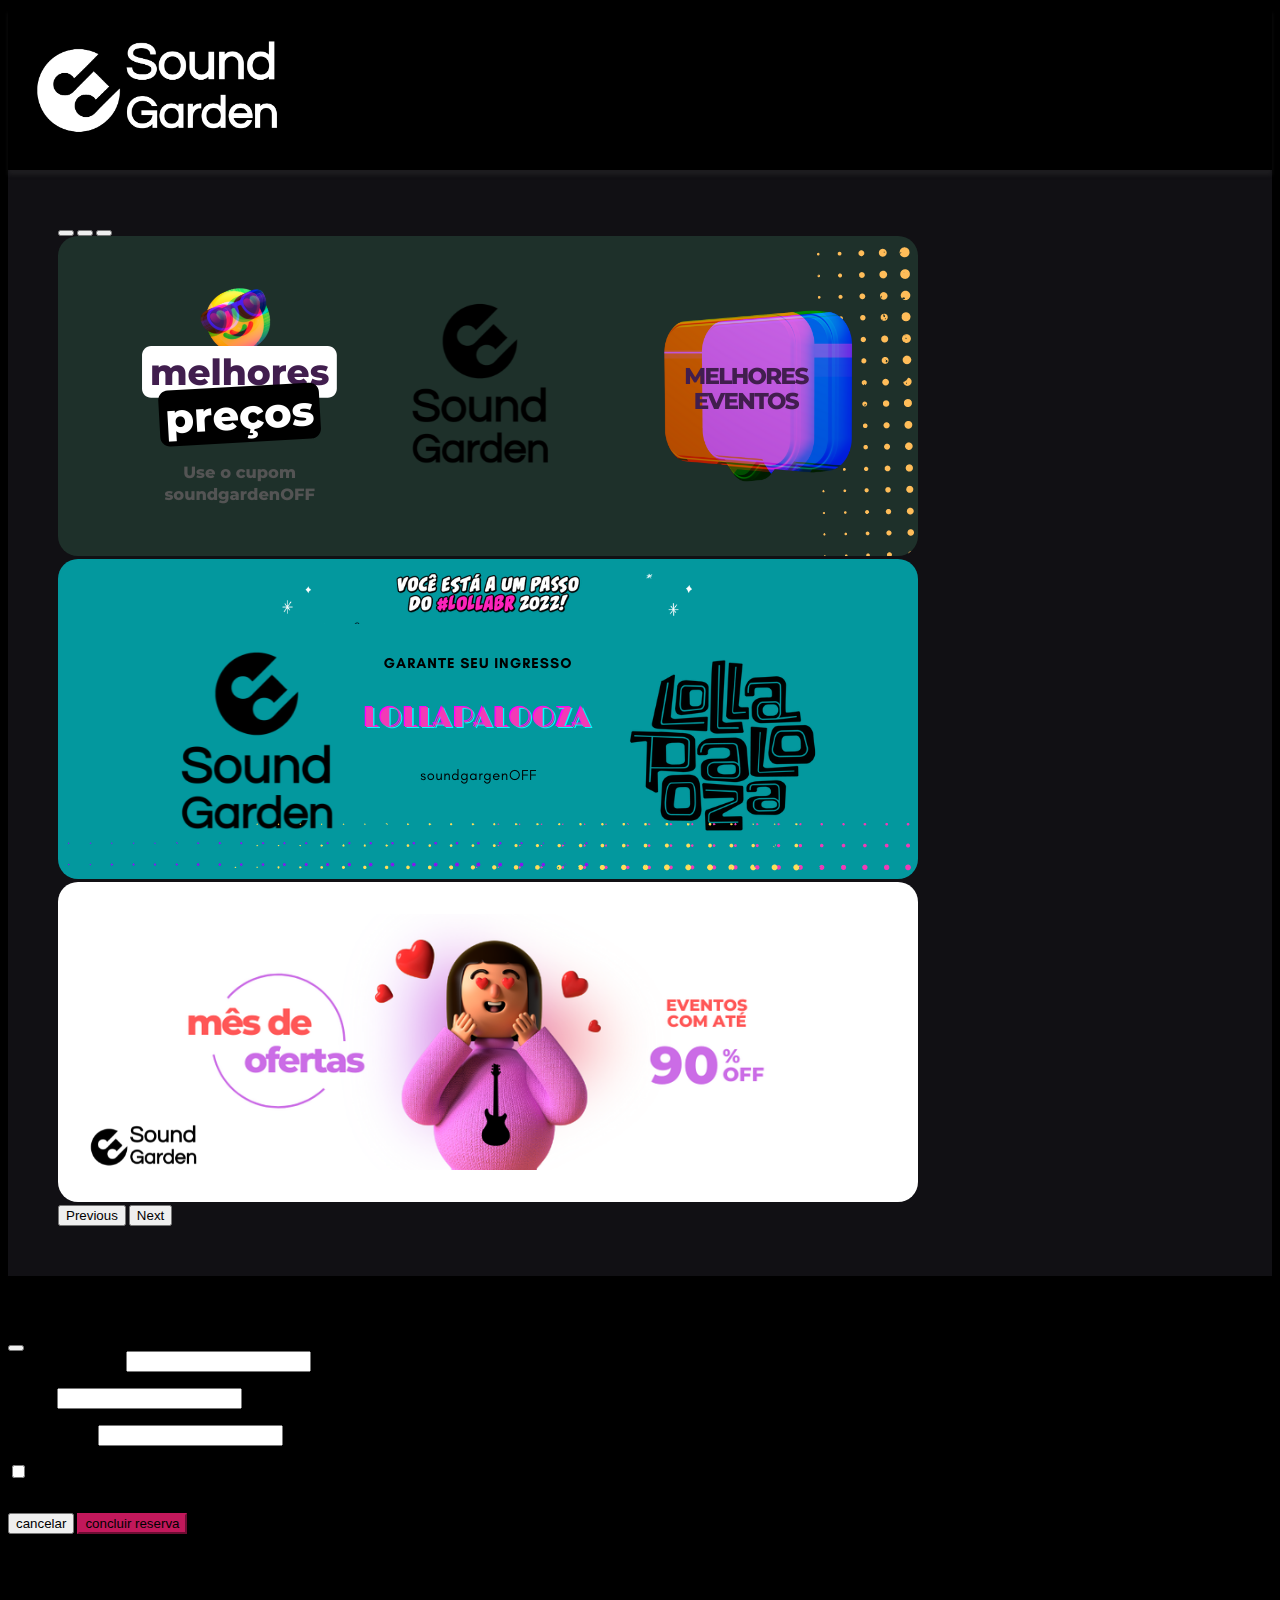
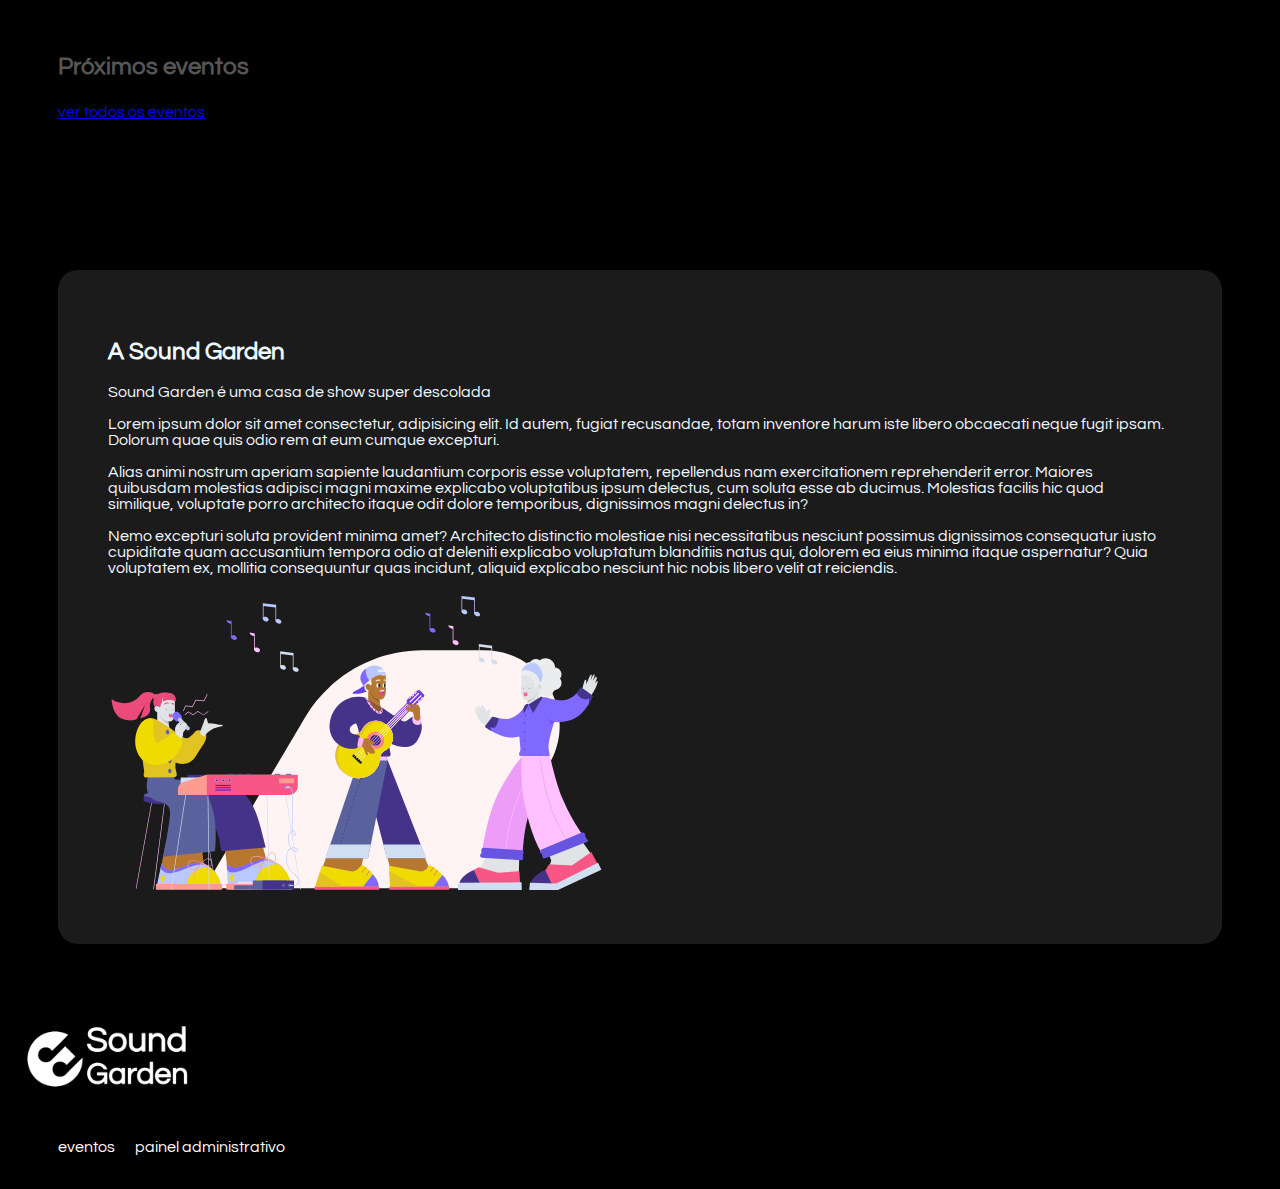
<file: index.html>
<!DOCTYPE html>
<html lang="en">

<head>
    <meta charset="UTF-8">
    <meta http-equiv="X-UA-Compatible" content="IE=edge">
    <!-- <meta name="viewport" content="width=device-width, initial-scale=1.0"> -->
    <title>Sound Garden</title>
    <link href="https://cdn.jsdelivr.net/npm/bootstrap@5.0.2/dist/css/bootstrap.min.css" rel="stylesheet"
        integrity="sha384-EVSTQN3/azprG1Anm3QDgpJLIm9Nao0Yz1ztcQTwFspd3yD65VohhpuuCOmLASjC" crossorigin="anonymous">
    <link rel="stylesheet" href="css/style.css">
</head>

<body class="blackB">
    <header class=" d-flex justify-content-center align-items-center">
        <img src="img/Sound-logo-white (1).png" width="300" alt="">
    </header>

    <main class="d-flex flex-column">
        <section class="d-flex justify-content-center"
            style="background-color: #17161bbd; color: rgb(204, 204, 204); padding: 50px;">

            <div id="carouselExampleIndicators" class="carousel carousel-fade" data-bs-ride="carousel">
                <div class="carousel-indicators">
                    <button type="button" data-bs-target="#carouselExampleIndicators" data-bs-slide-to="0"
                        class="active" aria-current="true" aria-label="Slide 1"></button>
                    <button type="button" data-bs-target="#carouselExampleIndicators" data-bs-slide-to="1"
                        aria-label="Slide 2"></button>
                    <button type="button" data-bs-target="#carouselExampleIndicators" data-bs-slide-to="2"
                        aria-label="Slide 3"></button>
                </div>
                <div class="carousel-inner">
                    <div class="carousel-item active">
                        <img style="border-radius: 20px;" src="/img/1.png" class="d-block w-auto" alt="...">
                    </div>
                    <div class="carousel-item">
                        <a href="/form-banner.html"><img style="border-radius: 20px;" src="/img/2.png"
                                class="d-flex w-auto" alt="..."></a>
                    </div>
                    <div class="carousel-item">
                        <a href=""><img src="/img/3.png" style="border-radius: 20px;" class="d-flex w-auto"
                                alt="..."></a>
                    </div>
                </div>
                <button class="carousel-control-prev" type="button" data-bs-target="#carouselExampleIndicators"
                    data-bs-slide="prev">
                    <span class="carousel-control-prev-icon" aria-hidden="true"></span>
                    <span class="visually-hidden">Previous</span>
                </button>
                <button class="carousel-control-next" type="button" data-bs-target="#carouselExampleIndicators"
                    data-bs-slide="next">
                    <span class="carousel-control-next-icon" aria-hidden="true"></span>
                    <span class="visually-hidden">Next</span>
                </button>
            </div>
        </section>

        <!-- Modal -->
        <div class="modal fade" id="exampleModal" tabindex="-1" aria-labelledby="exampleModalLabel" aria-hidden="true">
            <div class="modal-dialog">
                <div class="modal-content">
                    <div class="modal-header">
                        <h5 class="modal-title" id="exampleModalLabel">Reserve seu ingresso</h5>
                        <button type="button" class="btn-close" data-bs-dismiss="modal" aria-label="Close"></button>
                    </div>
                    <div class="modal-body">
                        <form id="style=" position: inherit;" class="row g-3 needs-validation" novalidate>
                            <div class="col-md-6">
                                <label for="validationCustom01" class="form-label">Nome completo</label>
                                <input type="text" class="form-control" id="validationCustom01" value="" required>
                                <div class="valid-feedback">
                                    Looks good!
                                </div>
                            </div>
                            <div class="col-md-6">
                                <label for="validationCustom05" class="form-label">E-mail</label>
                                <input type="text" class="form-control" id="validationCustom05" required>
                                <div class="invalid-feedback">
                                    Please provide a valid zip.
                                </div>
                            </div>

                            <div class="col-md-6 w-100">
                                <label for="validationCustom04" class="form-label">Quantidade</label>
                                <input type="number" name="Quantidade" class="form-control" id="validationCustom04">
                                <div class="invalid-feedback">
                                    Selecione algo válido
                                </div>
                            </div>
                            <div class="col-12">
                                <div class="form-check">
                                    <input class="form-check-input" type="checkbox" value="" id="invalidCheck" required>
                                    <label class="form-check-label" for="invalidCheck">
                                        Aceito os termos e condições.
                                        <p id="salvadorDaPatria"></p>
                                    </label>
                                    <div class="invalid-feedback">
                                        You must agree before submitting.
                                    </div>

                                    <div class="modal-footer">
                                        <button type="button" class="btn btn-secondary"
                                            data-bs-dismiss="modal">cancelar</button>
                                        <button type="submit" class="btn bg border-0 bg-dark btn-primary"
                                            id="btSend">concluir reserva</button>
                                    </div>
                                </div>
                            </div>
                        </form>
                    </div>
                </div>
            </div>
        </div>

        <!--Cards de Eventos-->
        <section style="padding: 50px; margin-top: 50px;">
            <div class="container text-center" style="color: #555;">
                <h2>Próximos eventos</h2>
            </div>

            <div id="eventos-index" style="margin: 25px 0px 25px 0px"
                class=" container-fluid d-flex justify-content-center flex-wrap align-items-center">

            </div>
            <div class="container text-center">
                <a href="eventos.html" class="btn btn-secondary">ver todos os eventos</a>
            </div>
        </section>
        <!--Section-->
        <section style="padding: 50px; margin-top: 50px; "
            class="d-flex justify-content-center align-items-center bg-dark">
            <div class="container "
                style="background-color: rgba(153, 153, 153, 0.178); border-radius: 20px; padding: 50px;">
                <div id="mobileSession" class="row d-flex justify-content-center align-items-center"
                    style="width: 100%;">
                    <div class="col" style="color: aliceblue;">
                        <h2>A Sound Garden</h2>

                        <p>Sound Garden é uma casa de show super descolada</p>

                        <p>Lorem ipsum dolor sit amet consectetur, adipisicing elit. Id autem, fugiat recusandae, totam
                            inventore harum iste libero obcaecati neque fugit ipsam. Dolorum quae quis odio rem at eum
                            cumque excepturi.</p>
                        <p>Alias animi nostrum aperiam sapiente laudantium
                            corporis esse voluptatem, repellendus nam exercitationem reprehenderit error. Maiores
                            quibusdam molestias adipisci magni maxime explicabo voluptatibus ipsum delectus, cum soluta
                            esse ab ducimus. Molestias facilis hic quod similique, voluptate porro architecto itaque
                            odit dolore temporibus, dignissimos magni delectus in?</p>
                        <p>Nemo excepturi soluta provident minima amet? Architecto
                            distinctio molestiae nisi necessitatibus nesciunt possimus dignissimos consequatur iusto
                            cupiditate quam accusantium tempora odio at deleniti explicabo voluptatum blanditiis natus
                            qui, dolorem ea eius minima itaque aspernatur? Quia voluptatem ex, mollitia consequuntur
                            quas incidunt, aliquid explicabo nesciunt hic nobis libero velit at reiciendis.</p>
                    </div>
                    <div class="col">
                        <img src="img/music.svg" width="500px">
                    </div>
                </div>
            </div>
        </section>

    </main>
    <footer style="margin-top: 10px;">
        <div class="container d-flex justify-content-center align-items-center">
            <a href="#">
                <img src="img/Sound-logo-white (1).png" width="200px" alt="">
            </a>
            <nav>
                <ul>
                    <li>
                        <a class="foot" href="eventos.html">eventos</a>
                    </li>
                    <li>
                        <a class="foot" href="admin.html">painel administrativo</a>
                    </li>
                </ul>
            </nav>
        </div>
    </footer>
    <script src="https://cdn.jsdelivr.net/npm/@popperjs/core@2.9.2/dist/umd/popper.min.js"
        integrity="sha384-IQsoLXl5PILFhosVNubq5LC7Qb9DXgDA9i+tQ8Zj3iwWAwPtgFTxbJ8NT4GN1R8p"
        crossorigin="anonymous"></script>
    <script src="https://cdn.jsdelivr.net/npm/bootstrap@5.0.2/dist/js/bootstrap.min.js"
        integrity="sha384-cVKIPhGWiC2Al4u+LWgxfKTRIcfu0JTxR+EQDz/bgldoEyl4H0zUF0QKbrJ0EcQF"
        crossorigin="anonymous"></script>
    <script src="https://cdn.jsdelivr.net/npm/bootstrap@5.0.2/dist/js/bootstrap.bundle.min.js"
        integrity="sha384-MrcW6ZMFYlzcLA8Nl+NtUVF0sA7MsXsP1UyJoMp4YLEuNSfAP+JcXn/tWtIaxVXM"
        crossorigin="anonymous"></script>
    <script src="js/cards-events.js"></script>
</body>

</html>
</file>
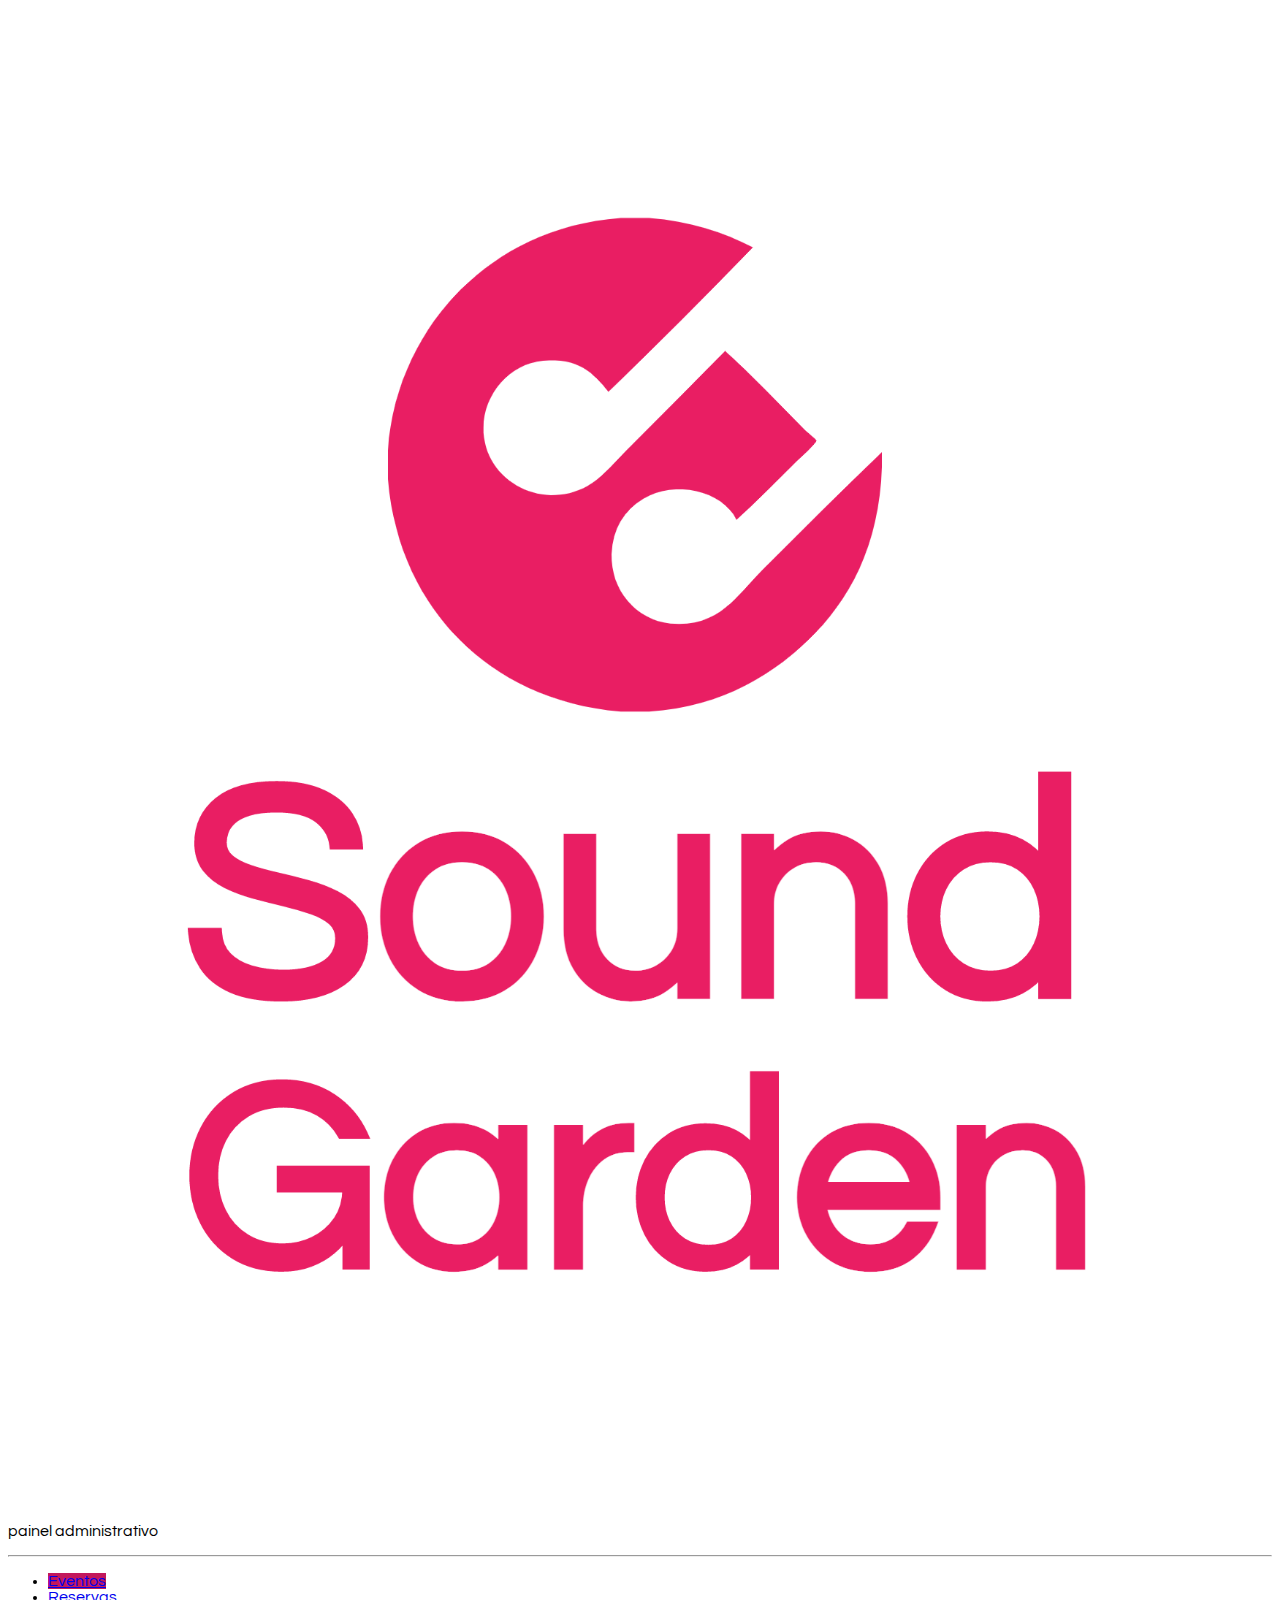
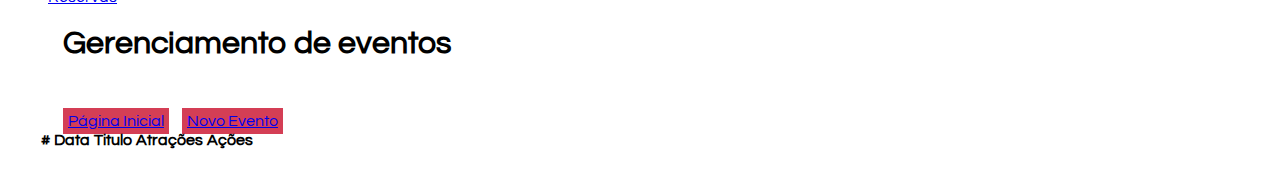
<file: admin.html>
<!DOCTYPE html>
<html lang="en">

<head>
    <meta charset="UTF-8">
    <meta http-equiv="X-UA-Compatible" content="IE=edge">
    <meta name="viewport" content="width=device-width, initial-scale=1.0">
    <title>Sound Gardens - Painel Administrativo</title>

    <link href="https://cdn.jsdelivr.net/npm/bootstrap@5.0.2/dist/css/bootstrap.min.css" rel="stylesheet"
        integrity="sha384-EVSTQN3/azprG1Anm3QDgpJLIm9Nao0Yz1ztcQTwFspd3yD65VohhpuuCOmLASjC" crossorigin="anonymous">
    <link rel="stylesheet" href="css/style.css">
</head>

<body>
    <div class="container-fluid">
        <div class="row">
            <aside id="remove" class="text-danger bg-dark flex-column flex-shrink-0 p-0 col-2">

                <a href="/" class="d-flex align-items-center mb-3 mb-md-0 me-md-auto link-dark text-decoration-none">
                    <svg class="bi me-2" width="40" height="32">
                        <use xlink:href="#bootstrap"></use>
                    </svg>
                    <span class="fs-4 px-5">
                        <img src="img/Sound-logo.png" alt="Logotipo do Site - Guitarra" class="img-responsive">
                    </span>
                </a>
                <p class="text-center">painel administrativo</p>
                <hr>
                <ul class="nav nav-pills flex-column mb-auto">
                    <li class="nav-item">
                        <a href="#" class="nav-link active" aria-current="page">
                            Eventos
                        </a>
                    </li>
                    <li>
                        <a href="#" class="nav-link link-dark text-danger">
                            Reservas
                        </a>
                    </li>
                </ul>
            </aside>
            <main style="margin-left: 30px;" class="col-7  p-10 ">
                <div class="my-5" style="margin-left: 25px;">
                    <h1 class="text-center text-danger justify-content-center">Gerenciamento de eventos</h1>
                    <br><br>
                    <div class="d-flex  justify-content-center">
                        <a href="index.html" style="margin-bottom: 13px;"
                            class="align-bottom navegation btn btn-secondary border-0 w-20">Página
                            Inicial</a>
                        <a href="cadastro-evento.html" style="margin-bottom: 13px;  margin-left: 10px;"
                            class=" navegation btn btn-secondary border-0 w-20">Novo Evento</a>
                    </div>
                </div>
                <div class="bd-example">
                    <table class="table-responsive  w-100 p-2">
                        <thead>
                            <tr>
                                <th scope="col">#</th>
                                <th scope="col" id="remove">Data</th>
                                <th scope="col">Titulo</th>
                                <th scope="col" id="remove">Atrações</th>
                                <th scope="col">Ações</th>
                            </tr>
                        </thead>


                    </table>
                </div>
            </main>
        </div>
    </div>

    <footer style="margin-top: 10px;">

    </footer>

    <script src="https://cdn.jsdelivr.net/npm/bootstrap@5.0.2/dist/js/bootstrap.bundle.min.js"
        integrity="sha384-MrcW6ZMFYlzcLA8Nl+NtUVF0sA7MsXsP1UyJoMp4YLEuNSfAP+JcXn/tWtIaxVXM" crossorigin="anonymous">
        </script>
    <script src="/js/admin.js"></script>
</body>

</html>
</file>
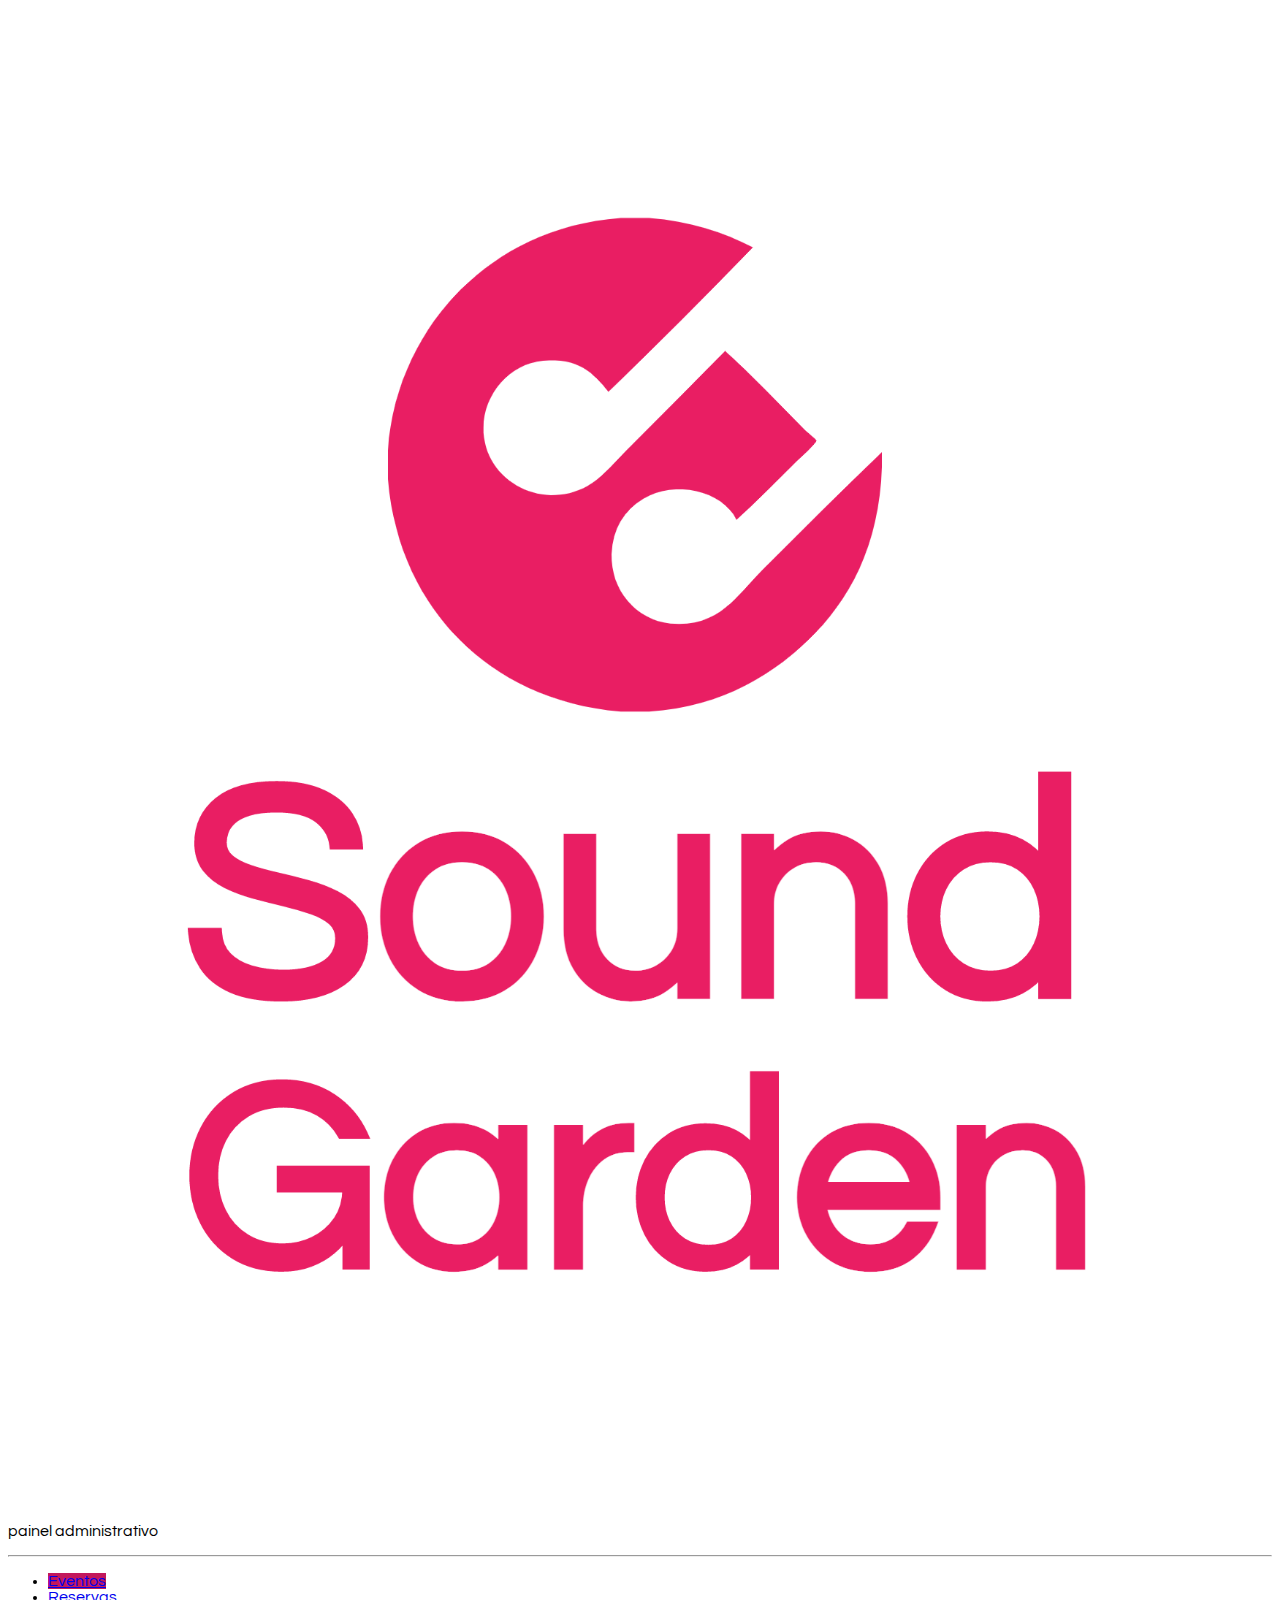
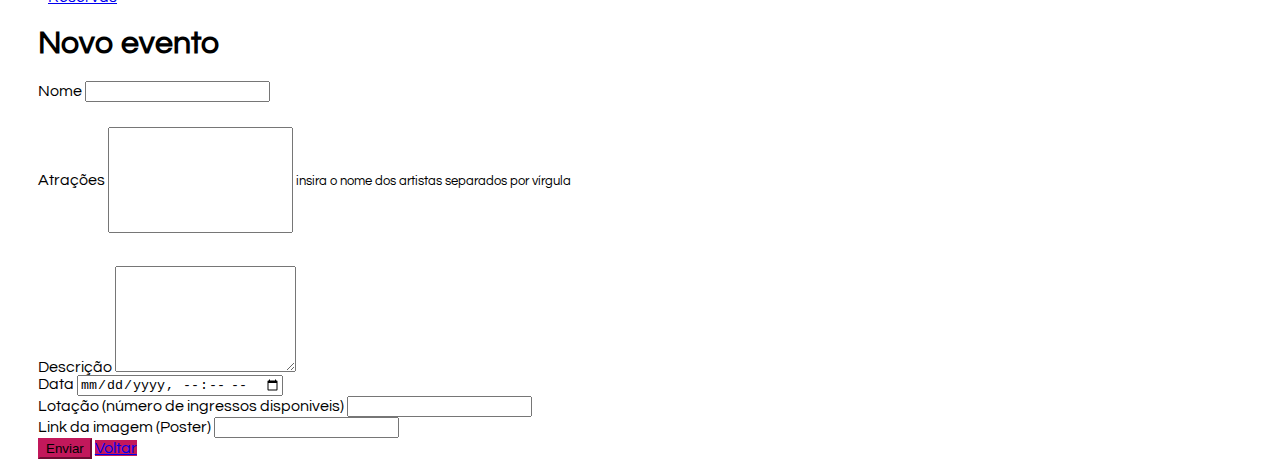
<file: cadastro-evento.html>
<!DOCTYPE html>
<html lang="en">

<head>
    <meta charset="UTF-8">
    <meta http-equiv="X-UA-Compatible" content="IE=edge">
    <meta name="viewport" content="width=device-width, initial-scale=1.0">
    <title>Sound Gardens - Painel Administrativo</title>

    <link href="https://cdn.jsdelivr.net/npm/bootstrap@5.0.2/dist/css/bootstrap.min.css" rel="stylesheet"
        integrity="sha384-EVSTQN3/azprG1Anm3QDgpJLIm9Nao0Yz1ztcQTwFspd3yD65VohhpuuCOmLASjC" crossorigin="anonymous">
    <link rel="stylesheet" href="css/style.css">
</head>

<body>
    <div class="container-fluid">
        <div class="row">
            <aside id="remove" class="text-danger bg-dark flex-column flex-shrink-0 p-0 col-2">

                <a href="/" class="d-flex align-items-center mb-3 mb-md-0 me-md-auto link-dark text-decoration-none">
                    <svg class="bi me-2" width="40" height="32">
                        <use xlink:href="#bootstrap"></use>
                    </svg>
                    <span class="fs-4 px-5">
                        <img src="img/Sound-logo.png" alt="Gama Lounge" class="img-responsive">
                    </span>
                </a>
                <p class="text-center">painel administrativo</p>
                <hr>
                <ul class="nav nav-pills flex-column mb-auto">
                    <li class="nav-item">
                        <a href="#" class="nav-link active" aria-current="page">
                            Eventos
                        </a>
                    </li>
                    <li>
                        <a href="reservas.html" class="nav-link link-dark text-danger">
                            Reservas
                        </a>
                    </li>
                </ul>
            </aside>

            <main style="margin-left: 30px;" class="col-9  p-5">
                <div class="my-5">
                    <h1>Novo evento</h1>
                </div>
                <div>
                    <!-- - cadastro de evento (nome, atrações, descrição, horário, data, numero de ingressos) -->
                    <form class="col-6 w-100">
                        <div class="mb-3">
                            <label for="nome" class="form-label">Nome</label>
                            <input type="text" class="form-control" id="nome" aria-describedby="nome">
                        </div>
                        <div class="mb-3">
                            <label for="atracoes" class="form-label">Atrações</label>
                            <input type="text" class="form-control" id="atracoes" aria-describedby="atracoes">
                            <small>insira o nome dos artistas separados por vírgula</small>
                        </div>
                        <div class="mb-3">
                            <label for="descricao" class="form-label">Descrição</label>
                            <textarea name="descricao" id="descricao" class="form-control" rows="5"></textarea>
                        </div>
                        <div class="mb-3">
                            <label for="data" class="form-label">Data</label>
                            <input type="datetime-local" name="data" id="data" class="form-control"
                                placeholder="00/00/00 00:00">
                        </div>
                        <div class="mb-3">
                            <label for="lotacao" class="form-label">Lotação (número de ingressos disponiveis)</label>
                            <input type="number" class="form-control" id="lotacao" aria-describedby="lotacao">
                        </div>
                        <div class="mb-3">
                            <label for="poster" class="form-label">Link da imagem (Poster)</label>
                            <input type="text" class="form-control" id="poster" aria-describedby="poster">
                        </div>
                        <div class="d-flex w-100">
                            <button type="submit" class="btn btn-primary m-2 " id="btSend">Enviar</button>
                            <a href="admin.html" class="btn btn-primary m-2 ">Voltar</a>
                        </div>
                    </form>
                </div>
            </main>
        </div>
    </div>



    <script src="https://cdn.jsdelivr.net/npm/bootstrap@5.0.2/dist/js/bootstrap.bundle.min.js"
        integrity="sha384-MrcW6ZMFYlzcLA8Nl+NtUVF0sA7MsXsP1UyJoMp4YLEuNSfAP+JcXn/tWtIaxVXM" crossorigin="anonymous">
        </script>
    <script src="/js/cadastro-evento.js"></script>
</body>

</html>
</file>
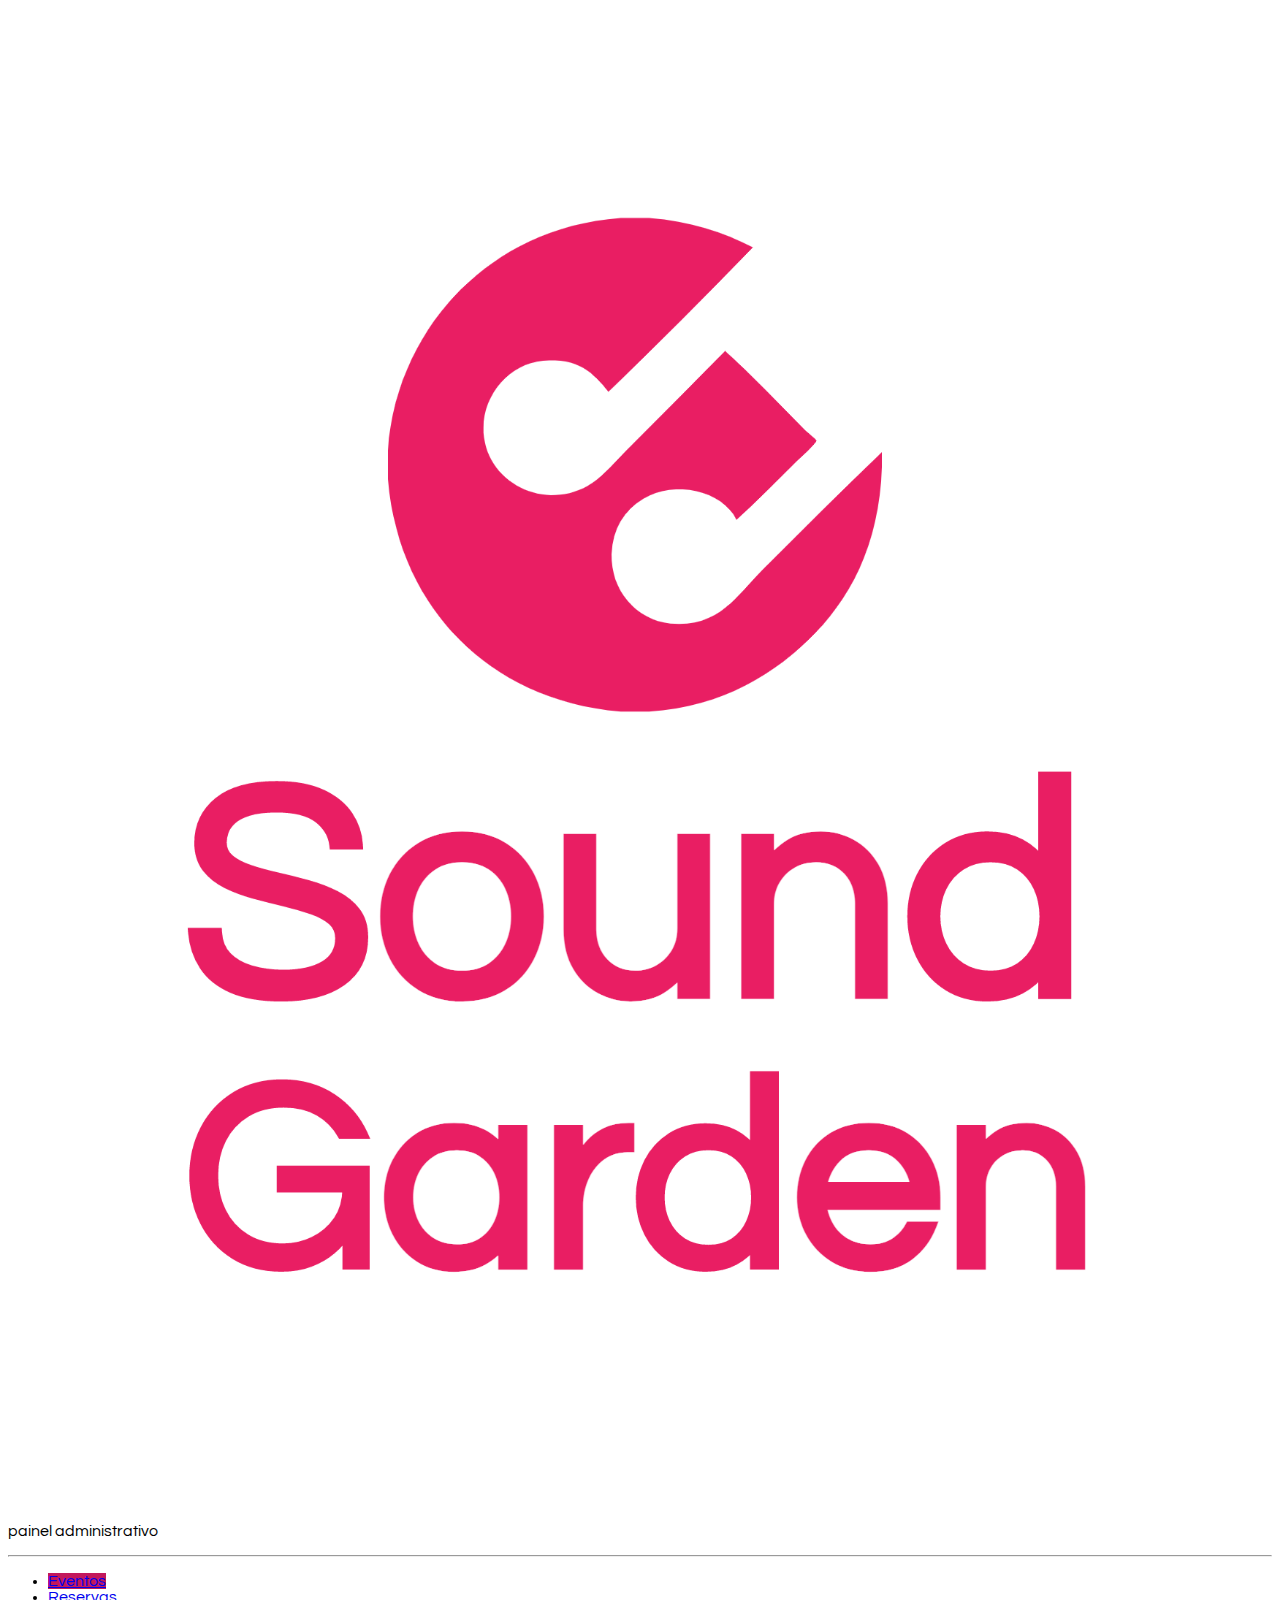
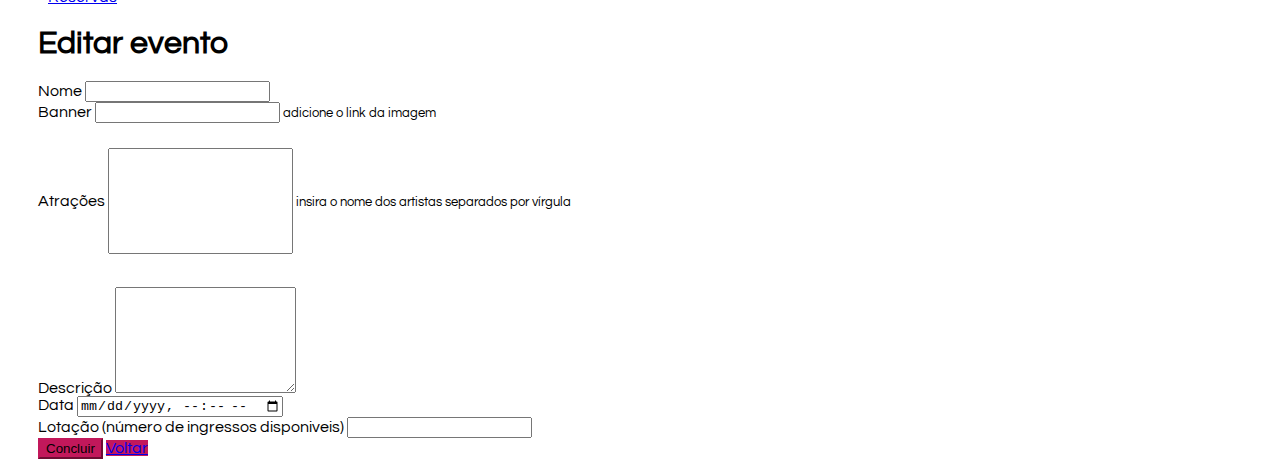
<file: editar-evento.html>
<!DOCTYPE html>
<html lang="en">

<head>
    <meta charset="UTF-8">
    <meta http-equiv="X-UA-Compatible" content="IE=edge">
    <meta name="viewport" content="width=device-width, initial-scale=1.0">
    <title>Sound Gardens - Painel Administrativo</title>

    <link href="https://cdn.jsdelivr.net/npm/bootstrap@5.0.2/dist/css/bootstrap.min.css" rel="stylesheet"
        integrity="sha384-EVSTQN3/azprG1Anm3QDgpJLIm9Nao0Yz1ztcQTwFspd3yD65VohhpuuCOmLASjC" crossorigin="anonymous">
    <link rel="stylesheet" href="css/style.css">
</head>

<body>
    <div class="container-fluid">
        <div class="row">
            <aside id="remove" class="text-danger bg-dark flex-column flex-shrink-0 p-0 col-2">

                <a href="/" class="d-flex align-items-center mb-3 mb-md-0 me-md-auto link-dark text-decoration-none">
                    <svg class="bi me-2" width="40" height="32">
                        <use xlink:href="#bootstrap"></use>
                    </svg>
                    <span class="fs-4 px-5">
                        <img src="img/Sound-logo.png" alt="Gama Lounge" class="img-responsive">
                    </span>
                </a>
                <p class="text-center">painel administrativo</p>
                <hr>
                <ul class="nav nav-pills flex-column mb-auto">
                    <li class="nav-item">
                        <a href="#" class="nav-link active" aria-current="page">
                            Eventos
                        </a>
                    </li>
                    <li>
                        <a href="reservas.html" class="nav-link link-dark text-danger">
                            Reservas
                        </a>
                    </li>
                </ul>
            </aside>
            <main style="margin-left: 30px;" class="col-9  p-5">
                <div class="my-5">
                    <h1>Editar evento</h1>
                </div>
                <div>
                    <!-- - cadastro de evento (nome, atrações, descrição, horário, data, numero de ingressos) -->
                    <form class="col-9 w-100">
                        <div class="mb-3">
                            <label for="nome" class="form-label">Nome</label>
                            <input type="text" class="form-control" id="nome" aria-describedby="nome">
                        </div>
                        <div class="mb-3">
                            <label for="banner" class="form-label">Banner</label>
                            <input type="text" class="form-control" id="banner" aria-describedby="banner">
                            <small>adicione o link da imagem</small>
                        </div>
                        <div class="mb-3">
                            <label for="atracoes" class="form-label">Atrações</label>
                            <input type="text" class="form-control" id="atracoes" aria-describedby="atracoes">
                            <small>insira o nome dos artistas separados por vírgula</small>
                        </div>
                        <div class="mb-3">
                            <label for="descricao" class="form-label">Descrição</label>
                            <textarea name="descricao" id="descricao" class="form-control" rows="5"></textarea>
                        </div>
                        <div class="mb-3">
                            <label for="data" class="form-label">Data</label>
                            <input type="datetime-local" name="data" id="data" class="form-control"
                                placeholder="00/00/00 00:00">
                        </div>
                        <div class="mb-3">
                            <label for="lotacao" class="form-label">Lotação (número de ingressos disponiveis)</label>
                            <input type="number" class="form-control" id="lotacao" aria-describedby="lotacao">
                        </div>
                        <div class="d-flex w-100">
                            <button type="submit" class="btn btn-primary m-2 " id="btSend">Concluir</button>
                            <a href="admin.html" class="btn btn-primary m-2 ">Voltar</a>
                        </div>
                    </form>
                </div>
            </main>
        </div>
    </div>



    <script src="https://cdn.jsdelivr.net/npm/bootstrap@5.0.2/dist/js/bootstrap.bundle.min.js"
        integrity="sha384-MrcW6ZMFYlzcLA8Nl+NtUVF0sA7MsXsP1UyJoMp4YLEuNSfAP+JcXn/tWtIaxVXM" crossorigin="anonymous">
        </script>
    <script src="/js/editar-evento.js"></script>
</body>

</html>
</file>
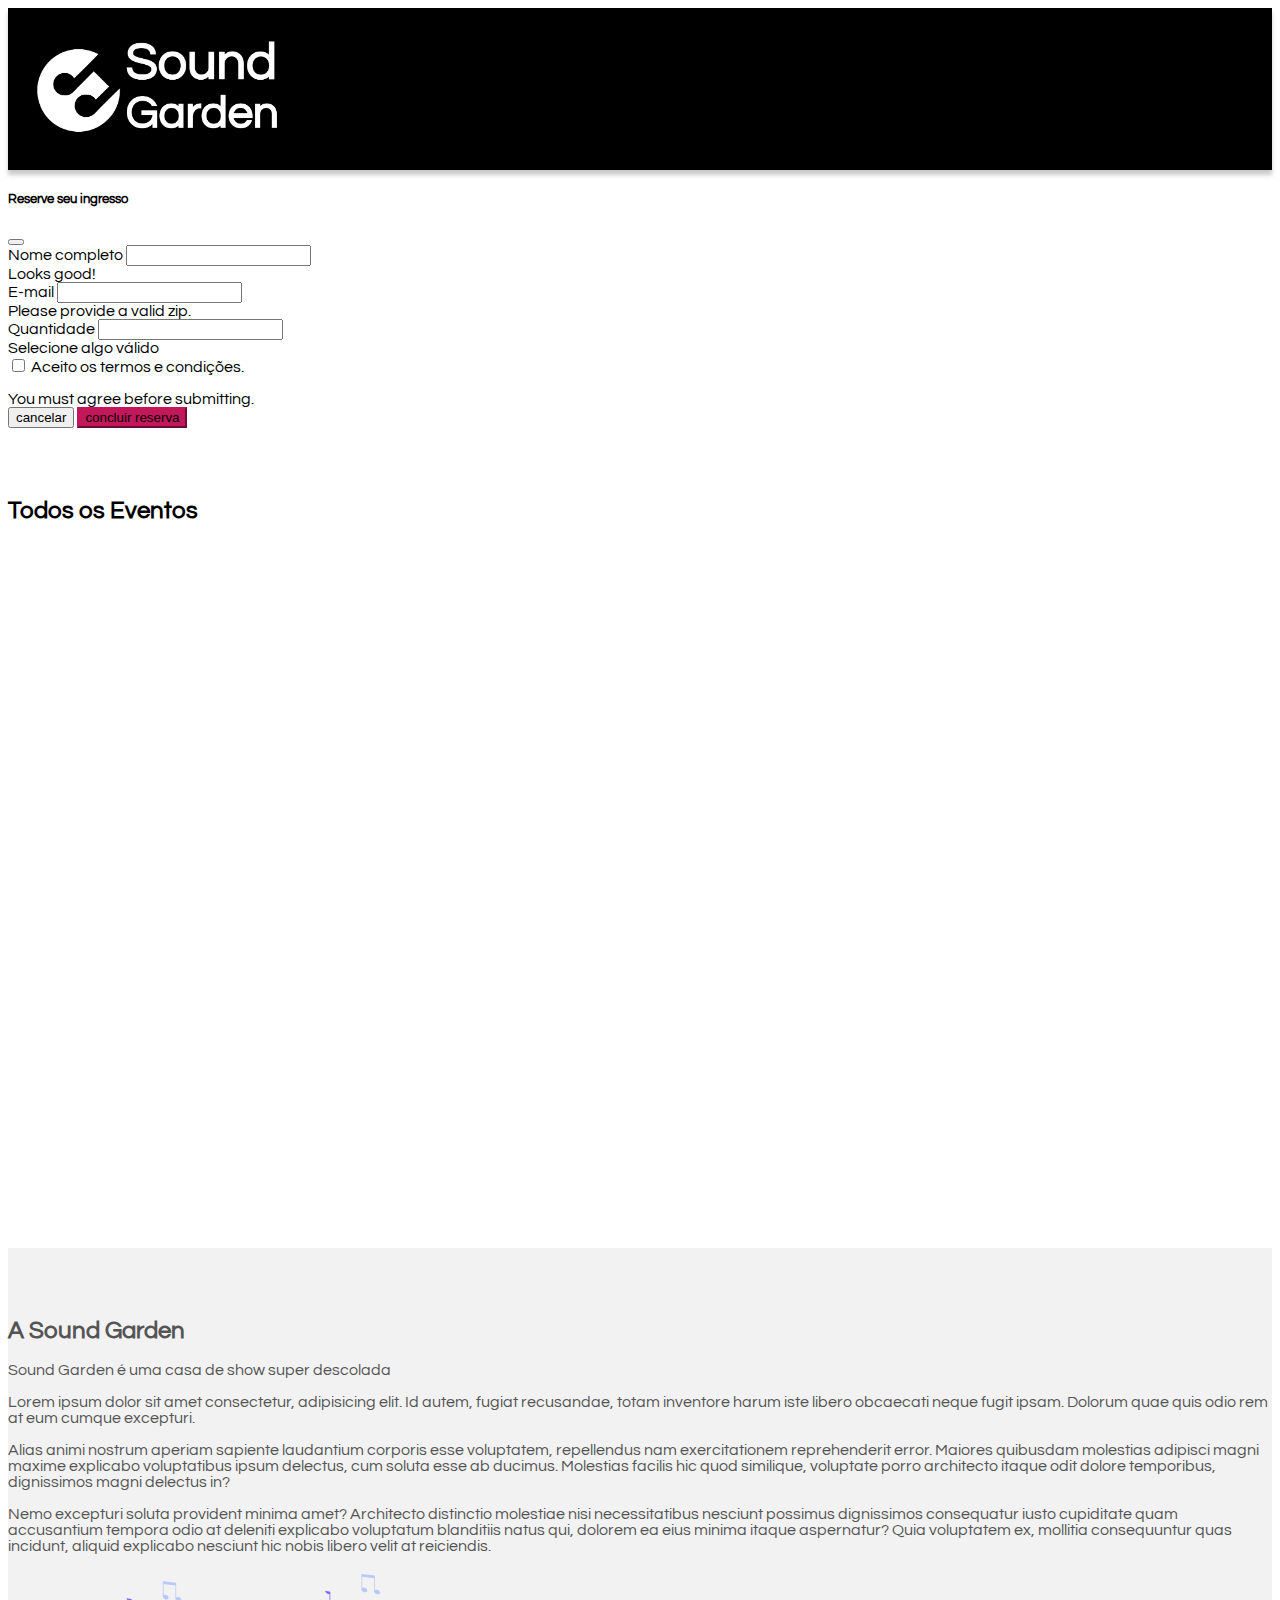
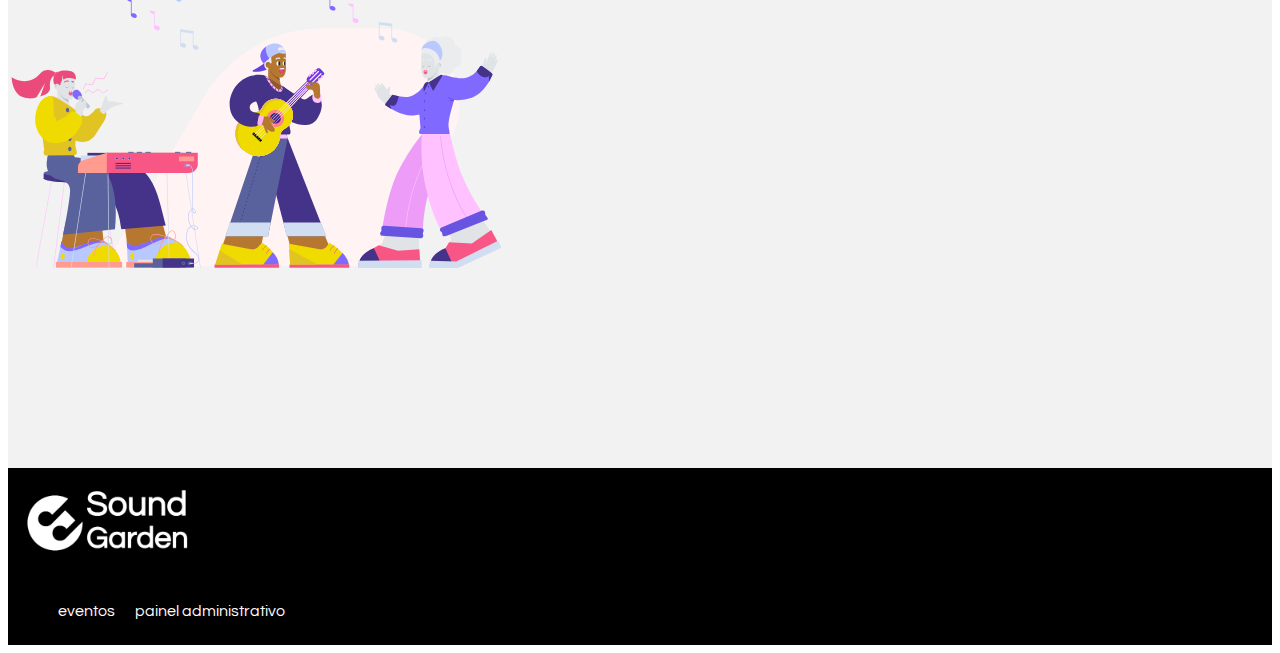
<file: eventos.html>
<!DOCTYPE html>
<html lang="en">

<head>
    <meta charset="UTF-8">
    <meta http-equiv="X-UA-Compatible" content="IE=edge">
    <!--  <meta name="viewport" content="width=device-width, initial-scale=1.0">-->
    <title>Sound Garden - Eventos</title>
    <link href="https://cdn.jsdelivr.net/npm/bootstrap@5.0.2/dist/css/bootstrap.min.css" rel="stylesheet"
        integrity="sha384-EVSTQN3/azprG1Anm3QDgpJLIm9Nao0Yz1ztcQTwFspd3yD65VohhpuuCOmLASjC" crossorigin="anonymous">
    <link rel="stylesheet" href="css/style.css">
    <link href="https://cdn.jsdelivr.net/npm/bootstrap@5.0.2/dist/css/bootstrap.min.css" rel="stylesheet"
        integrity="sha384-EVSTQN3/azprG1Anm3QDgpJLIm9Nao0Yz1ztcQTwFspd3yD65VohhpuuCOmLASjC" crossorigin="anonymous">
    <link rel="stylesheet" href="css/style.css">
</head>

<body class="bg-dark">
    <header class=" d-flex justify-content-center align-items-center">
        <a href="index.html">
            <img src="img/Sound-logo-white (1).png" width="300" alt="">
        </a>
    </header>
    <main class="d-flex justify-content-center flex-column">

        <!-- Modal -->
        <div class="modal fade" id="exampleModal" tabindex="-1" aria-labelledby="exampleModalLabel" aria-hidden="true">
            <div class="modal-dialog">
                <div class="modal-content">
                    <div class="modal-header">
                        <h5 class="modal-title" id="exampleModalLabel">Reserve seu ingresso</h5>
                        <button type="button" class="btn-close" data-bs-dismiss="modal" aria-label="Close"></button>
                    </div>
                    <div class="modal-body">


                        <form id="style=" position: inherit;" class="row g-3 needs-validation" novalidate>
                            <div class="col-md-6">
                                <label for="validationCustom01" class="form-label">Nome completo</label>
                                <input type="text" class="form-control" id="validationCustom01" value="" required>
                                <div class="valid-feedback">
                                    Looks good!
                                </div>
                            </div>
                            <div class="col-md-6">
                                <label for="validationCustom05" class="form-label">E-mail</label>
                                <input type="text" class="form-control" id="validationCustom05" required>
                                <div class="invalid-feedback">
                                    Please provide a valid zip.
                                </div>
                            </div>

                            <div class="col-md-6 w-100">
                                <label for="validationCustom04" class="form-label">Quantidade</label>
                                <input type="number" name="Quantidade" class="form-control" id="validationCustom04">
                                <div class="invalid-feedback">
                                    Selecione algo válido
                                </div>
                            </div>
                            <div class="col-12">
                                <div class="form-check">
                                    <input class="form-check-input" type="checkbox" value="" id="invalidCheck" required>
                                    <label class="form-check-label" for="invalidCheck">
                                        Aceito os termos e condições.
                                        <p id="salvadorDaPatria"></p>
                                    </label>
                                    <div class="invalid-feedback">
                                        You must agree before submitting.
                                    </div>

                                    <div class="modal-footer">
                                        <button type="button" class="btn btn-secondary"
                                            data-bs-dismiss="modal">cancelar</button>
                                        <button type="submit" class="btn bg border-0 bg-dark btn-primary"
                                            id="btSend">concluir reserva</button>
                                    </div>
                                </div>
                            </div>
                        </form>


                    </div>
                </div>
            </div>
        </div>

        <!--Cards eventos-->
        <section class="full">
            <div class="container text-center p-2">
                <h2>Todos os Eventos</h2>
            </div>
            <div class="d-flex flex-column">
                <div id="todosEventos" class="container d-flex justify-content-center align-items-center flex-wrap">

                </div>
            </div>
        </section>
        <!--Section-->
        <section class="full d-flex justify-content-center align-items-center"
            style="background-color: #f2f2f2; color: #555">
            <div class="container">
                <div id="mobileSession" class="row d-flex justify-content-center align-items-center">
                    <div class="col">
                        <h2>A Sound Garden</h2>

                        <p>Sound Garden é uma casa de show super descolada</p>

                        <p>Lorem ipsum dolor sit amet consectetur, adipisicing elit. Id autem, fugiat recusandae, totam
                            inventore harum iste libero obcaecati neque fugit ipsam. Dolorum quae quis odio rem at eum
                            cumque excepturi.</p>
                        <p>Alias animi nostrum aperiam sapiente laudantium
                            corporis esse voluptatem, repellendus nam exercitationem reprehenderit error. Maiores
                            quibusdam molestias adipisci magni maxime explicabo voluptatibus ipsum delectus, cum soluta
                            esse ab ducimus. Molestias facilis hic quod similique, voluptate porro architecto itaque
                            odit dolore temporibus, dignissimos magni delectus in?</p>
                        <p>Nemo excepturi soluta provident minima amet? Architecto
                            distinctio molestiae nisi necessitatibus nesciunt possimus dignissimos consequatur iusto
                            cupiditate quam accusantium tempora odio at deleniti explicabo voluptatum blanditiis natus
                            qui, dolorem ea eius minima itaque aspernatur? Quia voluptatem ex, mollitia consequuntur
                            quas incidunt, aliquid explicabo nesciunt hic nobis libero velit at reiciendis.</p>
                    </div>
                    <div class="col">
                        <img src="img/music.svg" width="500px">
                    </div>
                </div>
            </div>
        </section>

    </main>
    <footer>
        <div class="container d-flex justify-content-center align-items-center">
            <a href="#">
                <img src="img/Sound-logo-white (1).png" width="200px" alt="">
            </a>
            <nav>
                <ul>
                    <li>
                        <a class="foot" href="eventos.html">eventos</a>
                    </li>
                    <li>
                        <a class="foot" href="admin.html">painel administrativo</a>
                    </li>
                </ul>
            </nav>
        </div>
    </footer>
    <script src="https://cdn.jsdelivr.net/npm/@popperjs/core@2.9.2/dist/umd/popper.min.js"
        integrity="sha384-IQsoLXl5PILFhosVNubq5LC7Qb9DXgDA9i+tQ8Zj3iwWAwPtgFTxbJ8NT4GN1R8p"
        crossorigin="anonymous"></script>
    <script src="https://cdn.jsdelivr.net/npm/bootstrap@5.0.2/dist/js/bootstrap.min.js"
        integrity="sha384-cVKIPhGWiC2Al4u+LWgxfKTRIcfu0JTxR+EQDz/bgldoEyl4H0zUF0QKbrJ0EcQF"
        crossorigin="anonymous"></script>
    <script src="https://cdn.jsdelivr.net/npm/bootstrap@5.0.2/dist/js/bootstrap.bundle.min.js"
        integrity="sha384-MrcW6ZMFYlzcLA8Nl+NtUVF0sA7MsXsP1UyJoMp4YLEuNSfAP+JcXn/tWtIaxVXM"
        crossorigin="anonymous"></script>
    <script src="js/listarEventos.js"></script>
</body>

</html>
</file>
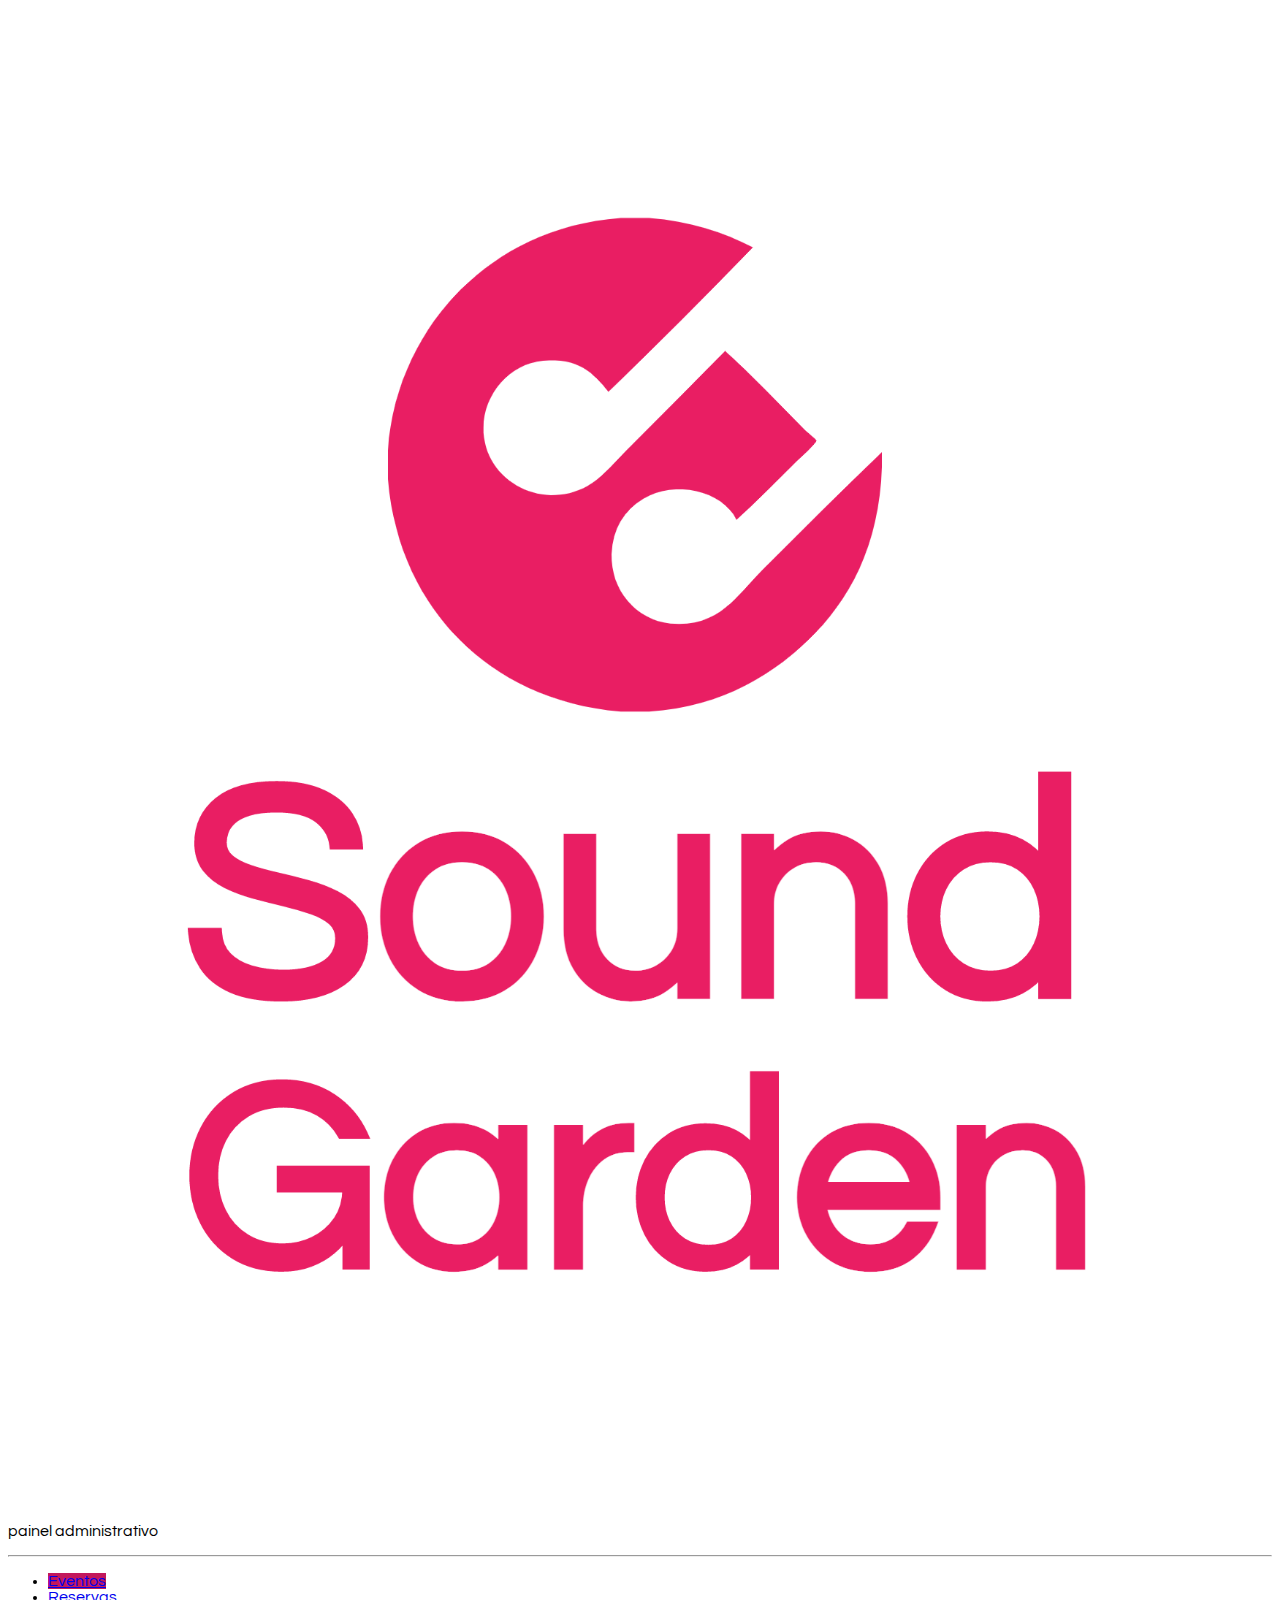
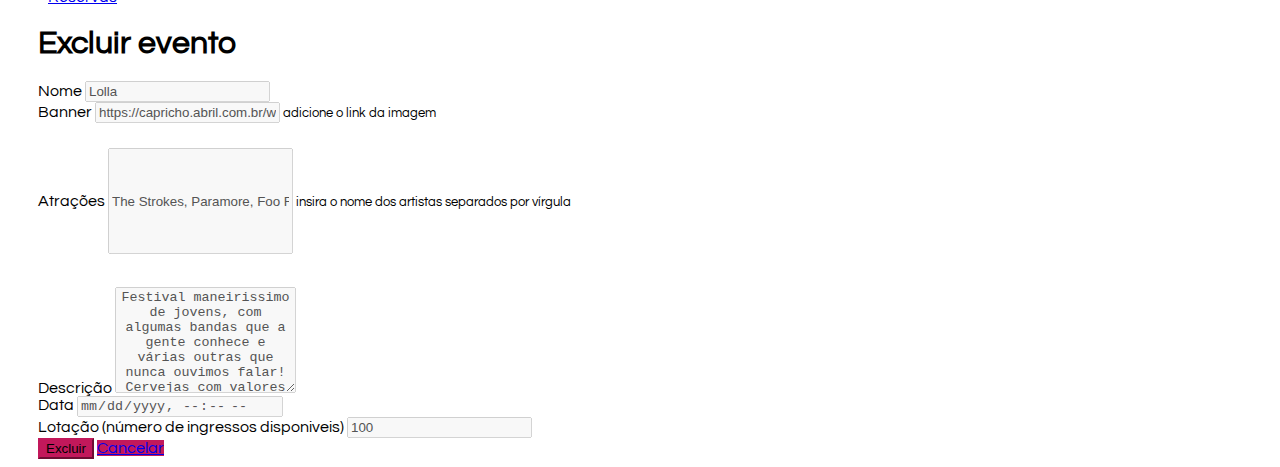
<file: excluir-evento.html>
<!DOCTYPE html>
<html lang="en">

<head>
    <meta charset="UTF-8">
    <meta http-equiv="X-UA-Compatible" content="IE=edge">
    <meta name="viewport" content="width=device-width, initial-scale=1.0">
    <title>Painel Administrativo</title>
    <link href="https://cdn.jsdelivr.net/npm/bootstrap@5.0.2/dist/css/bootstrap.min.css" rel="stylesheet"
        integrity="sha384-EVSTQN3/azprG1Anm3QDgpJLIm9Nao0Yz1ztcQTwFspd3yD65VohhpuuCOmLASjC" crossorigin="anonymous">
    <link rel="stylesheet" href="css/style.css">
</head>

<body>
    <div class="container-fluid">
        <div class="row">
            <aside id="remove" class="text-danger bg-dark flex-column flex-shrink-0 p-0 col-2"
                style="border-radius: 0px 10px 10px 0px;">

                <a href="/" class="d-flex align-items-center mb-3 mb-md-0 me-md-auto link-dark text-decoration-none">
                    <svg class="bi me-2" width="40" height="32">
                        <use xlink:href="#bootstrap"></use>
                    </svg>
                    <span class="fs-4 px-5">
                        <img src="img/Sound-logo.png" alt="Gama Lounge" class="img-responsive">
                    </span>
                </a>
                <p class="text-center">painel administrativo</p>
                <hr>
                <ul class="nav nav-pills flex-column mb-auto">
                    <li class="nav-item">
                        <a href="#" class="nav-link active" aria-current="page">
                            Eventos
                        </a>
                    </li>
                    <li>
                        <a href="reservas.html" class="nav-link link-dark text-danger">
                            Reservas
                        </a>
                    </li>
                </ul>
            </aside>
            <main style="margin-left: 30px;" class="col-9  p-5">
                <div class="my-5">
                    <h1>Excluir evento</h1>
                </div>
                <div>
                    <!-- - cadastro de evento (nome, atrações, descrição, horário, data, numero de ingressos) -->
                    <form class="col-9 w-100" id="form">
                        <div class="mb-3">
                            <label for="nome" class="form-label">Nome</label>
                            <input type="text" class="form-control" id="nome" aria-describedby="nome" value="Lolla"
                                disabled>
                        </div>
                        <div class="mb-3">
                            <label for="banner" class="form-label">Banner</label>
                            <input type="text" class="form-control" id="banner" aria-describedby="banner"
                                value="https://capricho.abril.com.br/wp-content/uploads/2021/11/lolla.jpg" disabled>
                            <small>adicione o link da imagem</small>
                        </div>
                        <div class="mb-3">
                            <label for="atracoes" class="form-label">Atrações</label>
                            <input type="text" class="form-control" id="atracoes" aria-describedby="atracoes"
                                value="The Strokes, Paramore, Foo Fighters, Hiatus Kaiyote, Lianne La Havas " disabled>
                            <small>insira o nome dos artistas separados por vírgula</small>
                        </div>
                        <div class="mb-3">
                            <label for="descricao" class="form-label">Descrição</label>
                            <textarea name="descricao" id="descricao" class="form-control" rows="5" disabled>Festival maneirissimo de jovens, com algumas bandas que a gente conhece e várias outras que nunca ouvimos falar! Cervejas com valores abusivos, muito sol e entorpecentes. uhuuuuuu
                            </textarea>
                        </div>
                        <div class="mb-3">
                            <label for="data" class="form-label">Data</label>
                            <input type="datetime-local" name="data" id="data" class="form-control"
                                placeholder="00/00/00 00:00" value="22/03/2022 12:00" disabled>
                        </div>
                        <div class="mb-3">
                            <label for="lotacao" class="form-label">Lotação (número de ingressos disponiveis)</label>
                            <input type="number" class="form-control" id="lotacao" aria-describedby="lotacao"
                                value="100" disabled>
                        </div>
                        <div class="d-flex w-100">
                            <button type="submit" class="btn btn-primary m-2 " id="btDelete">Excluir</button>
                            <a href="admin.html" class="btn btn-primary m-2 ">Cancelar</a>

                        </div>
                    </form>
                </div>
            </main>
        </div>
    </div>



    <script src="https://cdn.jsdelivr.net/npm/bootstrap@5.0.2/dist/js/bootstrap.bundle.min.js"
        integrity="sha384-MrcW6ZMFYlzcLA8Nl+NtUVF0sA7MsXsP1UyJoMp4YLEuNSfAP+JcXn/tWtIaxVXM" crossorigin="anonymous">
        </script>
    <script src="/js/excluir.js"></script>
</body>

</html>
</file>
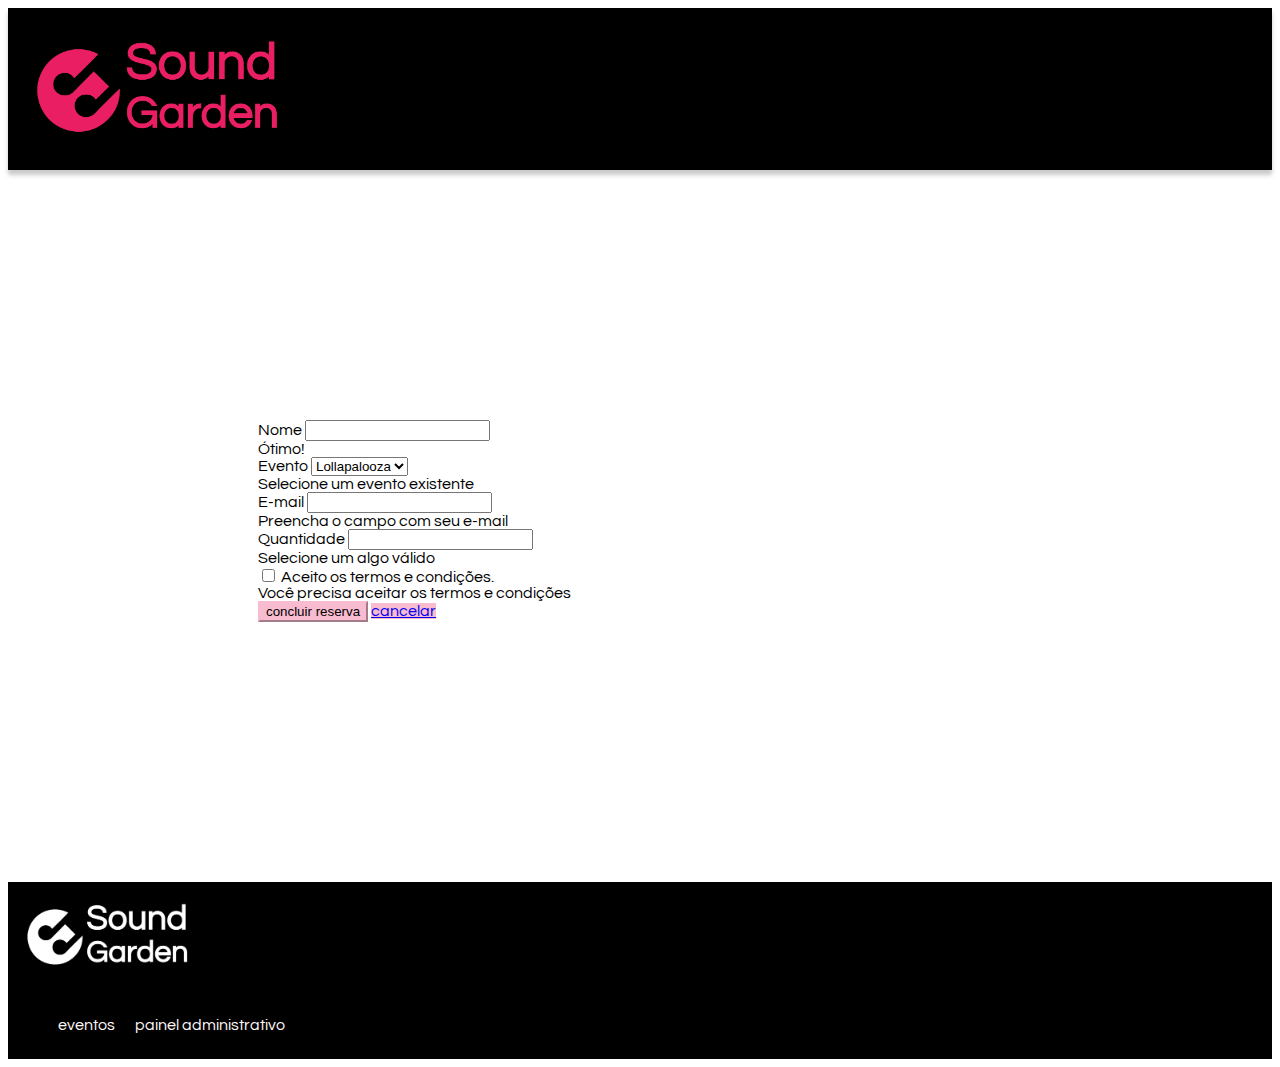
<file: form-banner.html>
<!DOCTYPE html>
<html lang="en">

<head>
  <meta charset="UTF-8">
  <meta http-equiv="X-UA-Compatible" content="IE=edge">
  <!-- <meta name="viewport" content="width=device-width, initial-scale=1.0"> -->
  <title>Sound Garden - Lolla</title>
  <link href="https://cdn.jsdelivr.net/npm/bootstrap@5.0.2/dist/css/bootstrap.min.css" rel="stylesheet"
    integrity="sha384-EVSTQN3/azprG1Anm3QDgpJLIm9Nao0Yz1ztcQTwFspd3yD65VohhpuuCOmLASjC" crossorigin="anonymous">
  <link rel="stylesheet" href="css/style.css">
</head>

<body>
  <header class=" d-flex justify-content-center align-items-center">
    <a href="index.html"><img src="img/Sound-logo (1).png" width="300" alt=""></a>
  </header>

  <main class="d-flex flex-column">
    <form style="padding: 250px; margin: auto;" class="row g-3 needs-validation" novalidate>
      <div class="col-md-6">
        <label for="validationCustom01" class="form-label">Nome</label>
        <input type="text" class="form-control" id="validationCustom01" value="" required>
        <div class="valid-feedback">
          Ótimo!
        </div>
      </div>
      <div class="col-md-6">
        <label for="validationCustom04" class="form-label">Evento</label>
        <select class="form-select" id="validationCustom04" required>
          <option selected value="1">Lollapalooza</option>
        </select>
        <div class="invalid-feedback">
          Selecione um evento existente
        </div>
      </div>
      <div class="col-md-6">
        <label for="validationCustom05" class="form-label">E-mail</label>
        <input type="text" class="form-control" id="validationCustom05" required>
        <div class="invalid-feedback">
          Preencha o campo com seu e-mail
        </div>
      </div>
      <div class="col-md-6">
        <label for="validationCustom04" class="form-label">Quantidade</label>
        <input type="number" name="Quantidade" class="form-control" id="validationCustom04">

        </select>
        <div class="invalid-feedback">
          Selecione um algo válido
        </div>
      </div>
      <div class="col-12">
        <div class="form-check">
          <input class="form-check-input" type="checkbox" value="" id="invalidCheck" required>
          <label class="form-check-label" for="invalidCheck">
            Aceito os termos e condições.
          </label>
          <div class="invalid-feedback">
            Você precisa aceitar os termos e condições
          </div>
        </div>
      </div>
      <div class="d-flex justify-content-around flex-wrap">
        <button style="background-color: #F8BBD0; border-color:#F8BBD0;" class="btn btn-primary" type="submit">concluir
          reserva</button>
        <a href="/index.html" style="background-color: #F8BBD0; border-color:#F8BBD0;" class="btn btn-primary"
          type="submit">cancelar</a>
      </div>
    </form>
  </main>

  <footer style="margin-top: 10px;">
    <div class="container d-flex justify-content-center align-items-center">
      <a href="#">
        <img src="img/Sound-logo-white (1).png" width="200px" alt="">
      </a>
      <nav>
        <ul>
          <li>
            <a class="foot" href="eventos.html">eventos</a>
          </li>
          <li>
            <a class="foot" href="admin.html">painel administrativo</a>
          </li>
        </ul>
      </nav>
    </div>
  </footer>


  <script src="https://cdn.jsdelivr.net/npm/bootstrap@5.0.2/dist/js/bootstrap.bundle.min.js"
    integrity="sha384-MrcW6ZMFYlzcLA8Nl+NtUVF0sA7MsXsP1UyJoMp4YLEuNSfAP+JcXn/tWtIaxVXM"
    crossorigin="anonymous"></script>

</body>

</html>
</file>
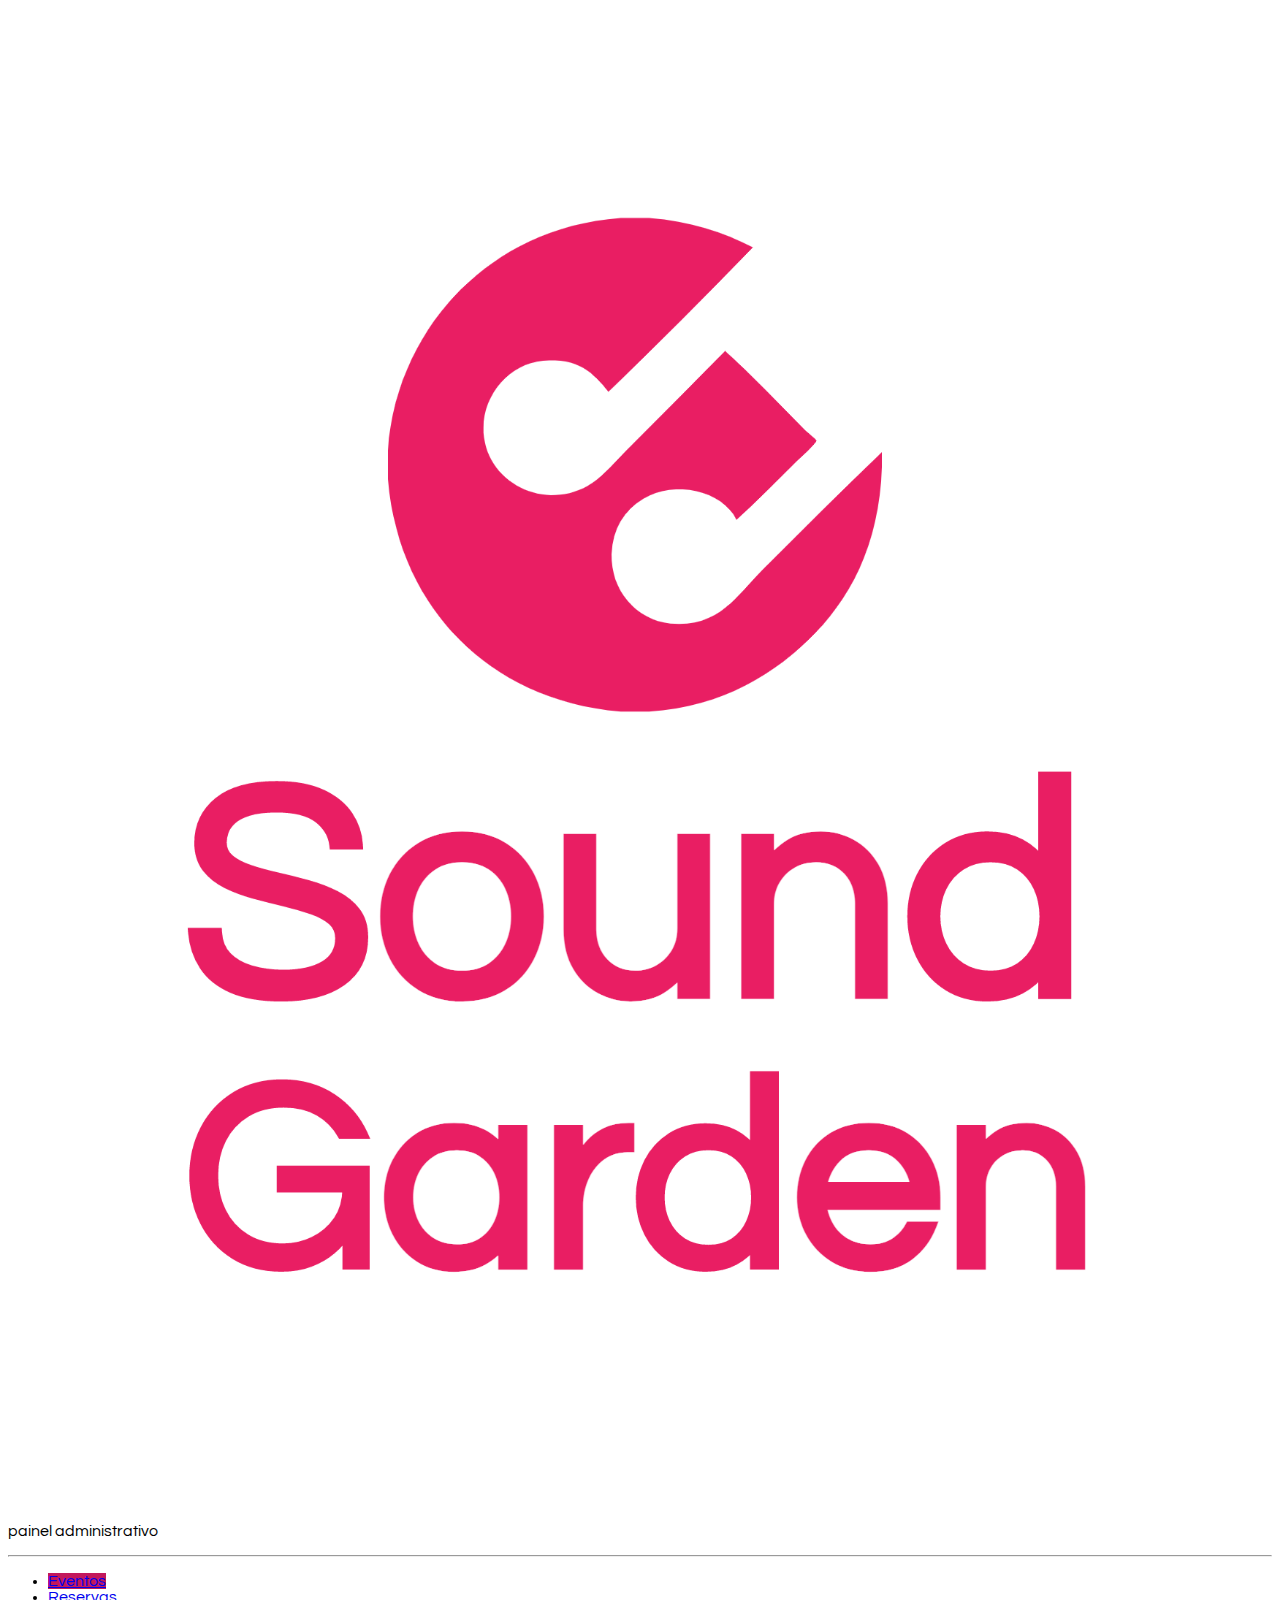
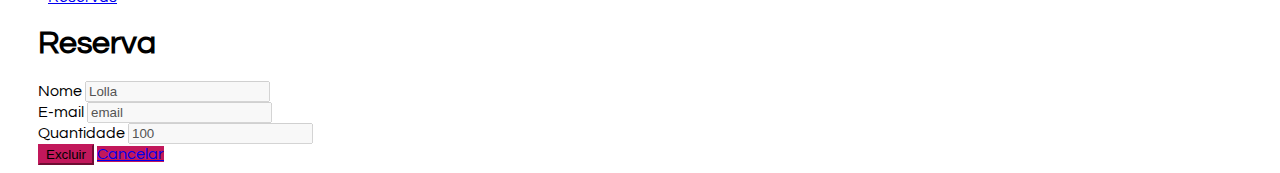
<file: reserva.html>
<!DOCTYPE html>
<html lang="en">

<head>
    <meta charset="UTF-8">
    <meta http-equiv="X-UA-Compatible" content="IE=edge">
    <meta name="viewport" content="width=device-width, initial-scale=1.0">
    <title>Painel Administrativo</title>
    <link href="https://cdn.jsdelivr.net/npm/bootstrap@5.0.2/dist/css/bootstrap.min.css" rel="stylesheet"
        integrity="sha384-EVSTQN3/azprG1Anm3QDgpJLIm9Nao0Yz1ztcQTwFspd3yD65VohhpuuCOmLASjC" crossorigin="anonymous">
    <link rel="stylesheet" href="css/style.css">
</head>

<body>
    <div class="container-fluid">
        <div class="row">
            <aside id="remove" class="text-danger bg-dark flex-column flex-shrink-0 p-0 col-2"
                style="border-radius: 0px 10px 10px 0px;">

                <a href="/" class="d-flex align-items-center mb-3 mb-md-0 me-md-auto link-dark text-decoration-none">
                    <svg class="bi me-2" width="40" height="32">
                        <use xlink:href="#bootstrap"></use>
                    </svg>
                    <span class="fs-4 px-5">
                        <img src="img/Sound-logo.png" alt="Gama Lounge" class="img-responsive">
                    </span>
                </a>
                <p class="text-center">painel administrativo</p>
                <hr>
                <ul class="nav nav-pills flex-column mb-auto">
                    <li class="nav-item">
                        <a href="eventos.html" class="nav-link active" aria-current="page">
                            Eventos
                        </a>
                    </li>
                    <li>
                        <a href="reservas.html" class="nav-link link-dark text-danger">
                            Reservas
                        </a>
                    </li>
                </ul>
            </aside>
            <main style="margin-left: 30px;" class="col-9  p-5">
                <div class="my-5">
                    <h1>Reserva</h1>
                </div>
                <div>
                    <!-- - cadastro de evento (nome, atrações, descrição, horário, data, numero de ingressos) -->
                    <form class="col-9 w-100" id="form">
                        <div class="mb-3">
                            <label for="nome" class="form-label">Nome</label>
                            <input type="text" class="form-control" id="name" aria-describedby="nome" value="Lolla"
                                disabled>
                        </div>
                        <div class="mb-3">
                            <label for="banner" class="form-label">E-mail</label>
                            <input type="text" class="form-control" id="email" aria-describedby="banner" value="email"
                                disabled>
                        </div>

                        <div class="mb-3">
                            <label for="lotacao" class="form-label">Quantidade</label>
                            <input type="number" class="form-control" id="tickets" aria-describedby="lotacao"
                                value="100" disabled>
                        </div>
                        <div class="d-flex w-100">
                            <button type="submit" class="hover btn btn-primary m-2 " id="btDelete">Excluir</button>
                            <a href="admin.html" class="hover btn btn-primary m-2 "> Cancelar</a>

                        </div>
                    </form>
                </div>
            </main>
        </div>
    </div>

    <script src="https://cdn.jsdelivr.net/npm/bootstrap@5.0.2/dist/js/bootstrap.bundle.min.js"
        integrity="sha384-MrcW6ZMFYlzcLA8Nl+NtUVF0sA7MsXsP1UyJoMp4YLEuNSfAP+JcXn/tWtIaxVXM" crossorigin="anonymous">
        </script>
    <script src="./js/reserva.js"></script>
</body>

</html>
</file>
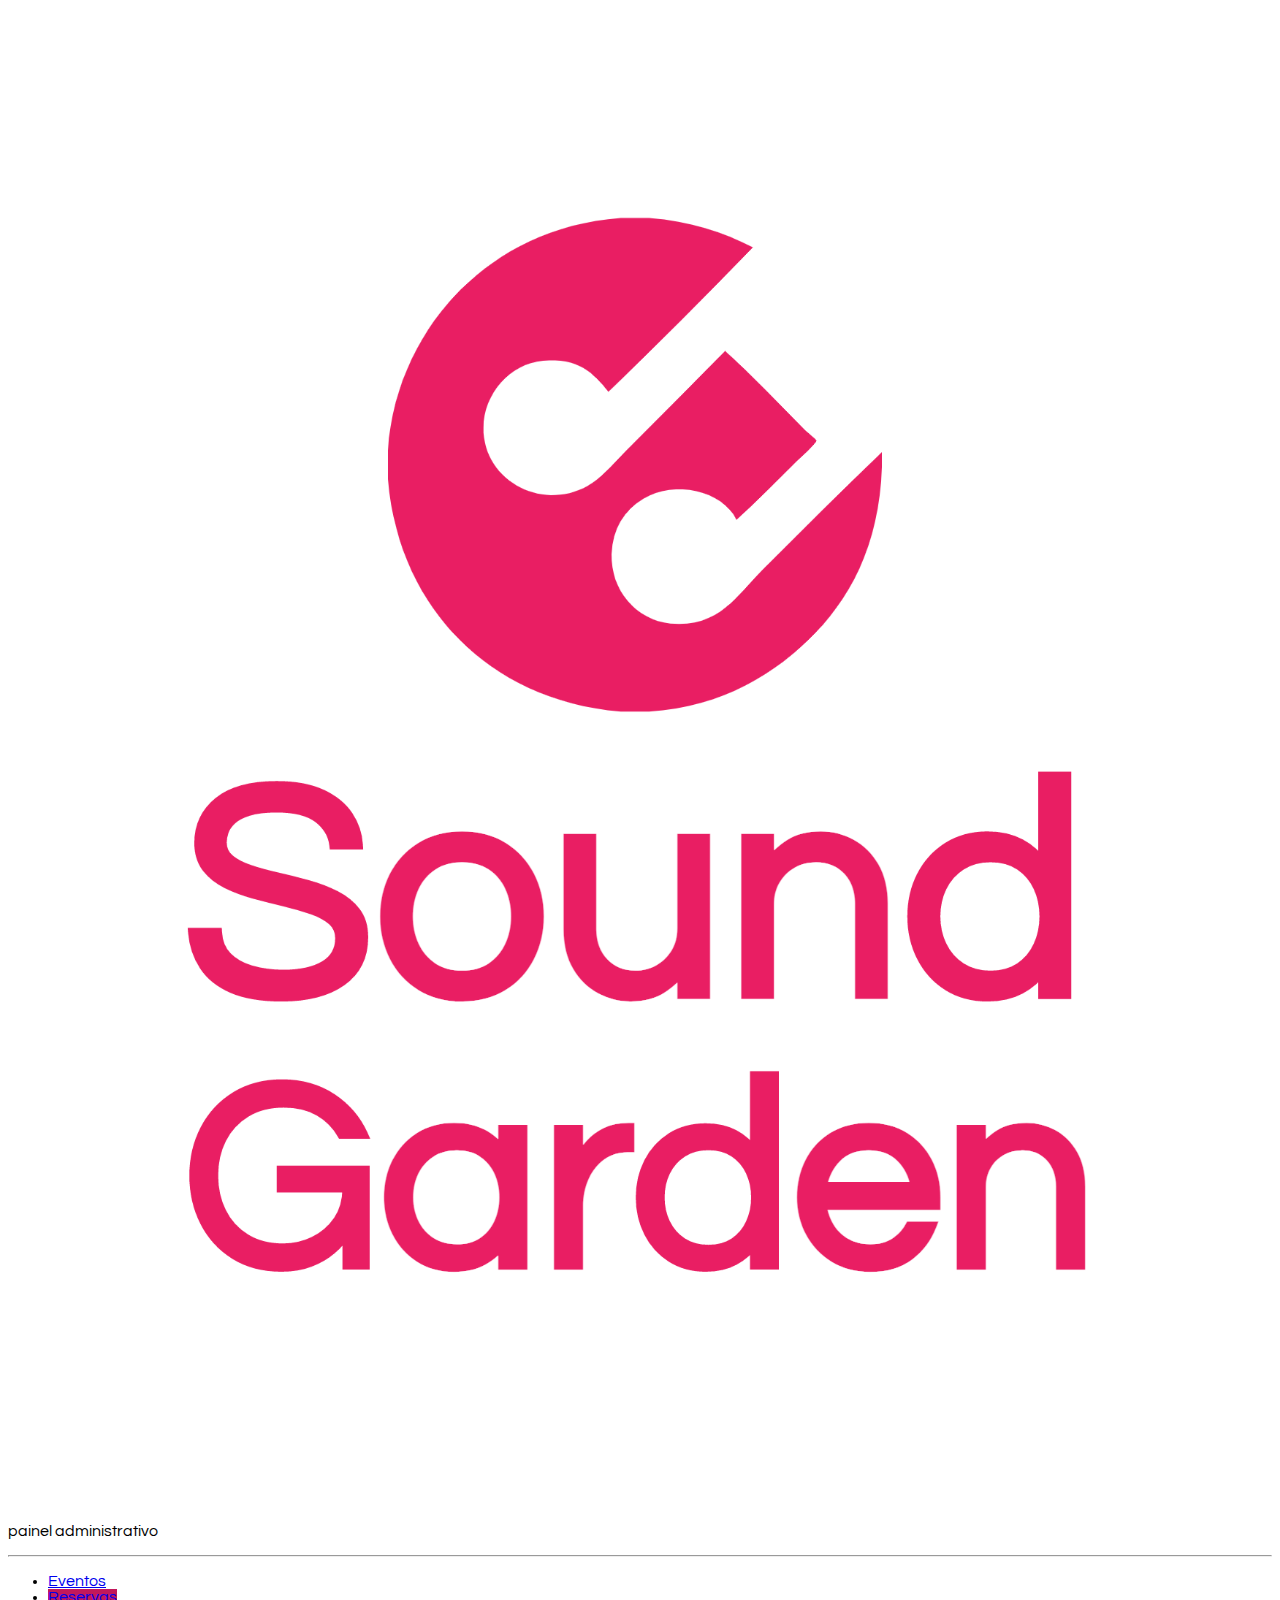
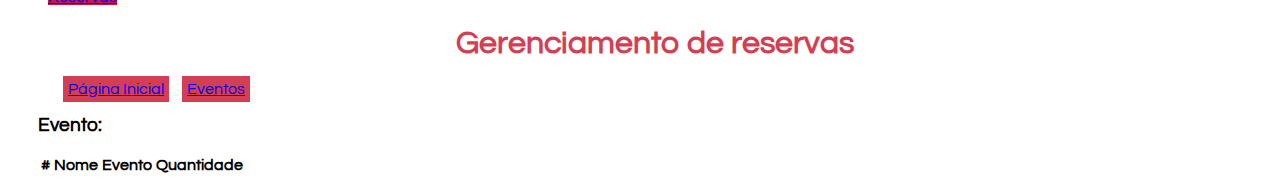
<file: reservas.html>
<!DOCTYPE html>
<html lang="en">

<head>
    <meta charset="UTF-8">
    <meta http-equiv="X-UA-Compatible" content="IE=edge">
    <meta name="viewport" content="width=device-width, initial-scale=1.0">
    <title>Sound Gardens - Painel Administrativo</title>

    <link href="https://cdn.jsdelivr.net/npm/bootstrap@5.0.2/dist/css/bootstrap.min.css" rel="stylesheet"
        integrity="sha384-EVSTQN3/azprG1Anm3QDgpJLIm9Nao0Yz1ztcQTwFspd3yD65VohhpuuCOmLASjC" crossorigin="anonymous">
    <link rel="stylesheet" href="css/style.css">
</head>

<body class="d-flex flex-column">
    <div class="container-fluid">
        <div class="row">
            <aside id="remove" class="text-danger bg-dark flex-column flex-shrink-0 p-0 col-2">

                <a href="/" class="d-flex align-items-center mb-3 mb-md-0 me-md-auto link-dark text-decoration-none">
                    <svg class="bi me-2" width="40" height="32">
                        <use xlink:href="#bootstrap"></use>
                    </svg>
                    <span class="fs-4 px-5">
                        <img src="img/Sound-logo.png" alt="Logotipo do Site - Guitarra" class="img-responsive">
                    </span>
                </a>
                <p class="text-center">painel administrativo</p>
                <hr>
                <ul class="nav nav-pills flex-column mb-auto">
                    <li class="nav-item">
                        <a href="admin.html" class=" nav-link link-dark text-danger" aria-current="page">
                            Eventos
                        </a>
                    </li>
                    <li>
                        <a href="#" class="nav-link active">
                            Reservas
                        </a>
                    </li>
                </ul>
            </aside>
            <main style="margin-left: 30px;" class="col-7  p-10 ">
                <div class="my-5">
                    <h1 style="text-align: center; color: #cc1b36d8;">Gerenciamento de reservas</h1>
                    <div class="my-5" style="margin-left: 25px;">
                        <div class="d-flex  justify-content-center">
                            <a href="index.html" style="margin-bottom: 13px;"
                                class=" navegation btn btn-secondary border-0 w-20 ">Página Inicial</a>
                            <a href="admin.html" style="margin-bottom: 13px;  margin-left: 10px;"
                                class=" navegation btn btn-secondary border-0 w-20">Eventos</a>
                        </div>
                    </div>
                    <div class="eventDate">
                        <h3>Evento:</h3>
                        <h3 id="eventName"></h3>
                    </div>
                </div>
                <div class="bd-example">
                    <table class="table-responsive w-100 p-2">
                        <thead>
                            <tr>
                                <th scope="col">#</th>
                                <th scope="col" id="remove">Nome</th>
                                <th scope="col" id="remove">Evento</th>
                                <th scope="col">Quantidade</th>
                            </tr>
                        </thead>
                    </table>
                </div>
            </main>
        </div>
    </div>
    <footer style="margin-top: 10px;">
    </footer>
    <script src="https://cdn.jsdelivr.net/npm/bootstrap@5.0.2/dist/js/bootstrap.bundle.min.js"
        integrity="sha384-MrcW6ZMFYlzcLA8Nl+NtUVF0sA7MsXsP1UyJoMp4YLEuNSfAP+JcXn/tWtIaxVXM" crossorigin="anonymous">
        </script>
    <script src="./js/reservas.js"></script>
</body>

</html>
</file>
<file: css/style.css>
@import url('https://fonts.googleapis.com/css2?family=Questrial&display=swap');

@media (max-width: 1000px) {
    body header p {
        display: flex;
        flex-direction: column;
        align-items: center;
        justify-content: center;

    }

    #mobileSession {
        flex-direction: column;
    }

    #remove {
        display: none;
    }

    aside {
        display: none;
    }

    p {
        font-size: 21px;
        text-decoration: rgb(199, 195, 195);
        font-weight: 500;
    }

    .removeAtracao {
        display: none;
    }

    td {
        min-width: 144px;
    }

    .navegation {
        min-width: max-content;
        padding: 5px;
        background-color: #cc1b36d8;
    }
}

.blackB {
    background-color: #000000;
}

.navegation {
    min-width: max-content;
    padding: 5px;
    background-color: #cc1b36d8;
}

#nomeData {
    height: 89px;
    text-align: center;

}

#atracoes {
    margin-top: 25px;
    height: 100px;
    text-align: center;
}

#descricao {
    margin-top: 33px;
    text-align: center;
    height: 100px;
}

body {
    display: flex;
    font-family: 'Questrial', sans-serif;
    flex-direction: column;
    justify-content: center;

}

.foot {
    text-decoration: none;
    color: #fff8f8;
}

.foot:hover {
    transition: 0.9s;
    color: #000000;
    background-color: #ffffff;
    padding: 5px;
    border-radius: 10px;
}


.hover:hover {
    transition: 1.0s;
    background-color: #C2185B;
    border-radius: 25px;
    padding-left: 25px;
    padding-right: 25px;
}

.img-responsive {
    max-width: 100%;
}

header {
    position: relative;
    box-shadow: 0px 5px 4px 0px rgb(63 63 63 / 27%);
    width: 100%;
    background-color: rgb(0, 0, 0);
}

aside {
    min-height: 100vh;
}

.nav-pills .nav-link.active, .nav-pills .show>.nav-link {
    background-color: #C2185B;
}

.btn-primary {
    background-color: #C2185B;
    border-color: #C2185B;
}

main.login {
    width: 400px;
}

section.full {
    width: 100%;
    min-height: 80vh;
    padding: 50px 0;
}

article.evento {
    width: 350px;
}

footer {
    background-color: #000000;
    text-decoration: #ffffff;

}

footer nav ul {
    list-style: none;
    display: flex;
}

footer nav ul li {
    padding: 10px;
}
</file>
